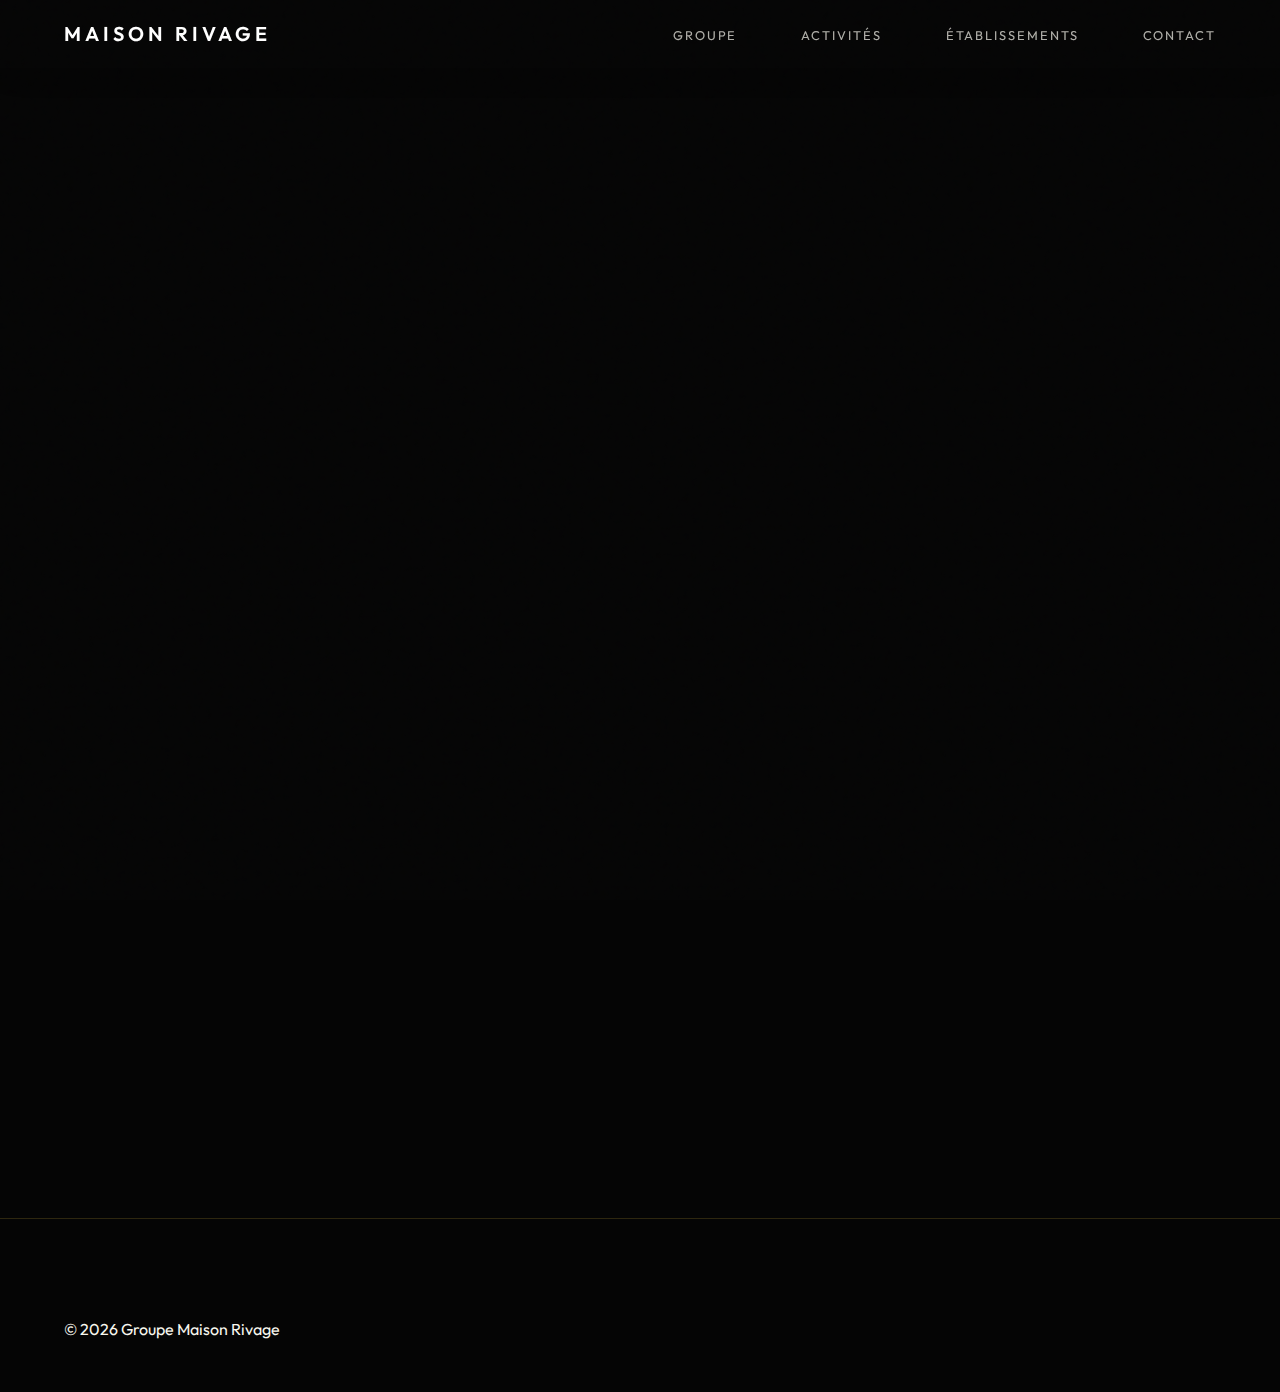
<file: burgers-de-colette.html>
<!DOCTYPE html>
<html lang="fr">

<head>
    <meta charset="UTF-8">
    <meta name="viewport" content="width=device-width, initial-scale=1.0">
    <title>Les Burgers de Colette - Groupe MAISON RIVAGE</title>
    <link rel="preconnect" href="https://fonts.googleapis.com">
    <link rel="preconnect" href="https://fonts.gstatic.com" crossorigin>
    <link
        href="https://fonts.googleapis.com/css2?family=Libre+Baskerville:ital,wght@0,400;0,700;1,400&family=Outfit:wght@300;400;600&display=swap"
        rel="stylesheet">
    <link rel="stylesheet" href="css/style.css">
    <style>
        .activity-content {
            padding: 100px 0;
        }

        .gallery {
            display: grid;
            grid-template-columns: repeat(auto-fit, minmax(300px, 1fr));
            gap: 2rem;
            margin-top: 3rem;
        }

        .gallery img {
            width: 100%;
            height: 300px;
            object-fit: cover;
            border-radius: 4px;
            border: 1px solid rgba(255, 255, 255, 0.1);
        }

        .hero-sub {
            height: 60vh;
            background-size: cover;
            background-position: center;
            display: flex;
            align-items: center;
            justify-content: center;
            position: relative;
        }

        .hero-sub::after {
            content: '';
            position: absolute;
            inset: 0;
            background: rgba(0, 0, 0, 0.5);
        }

        .hero-sub h1 {
            position: relative;
            z-index: 1;
            font-size: 4rem;
            color: var(--text-primary);
            text-align: center;
        }

        .back-link {
            margin-top: 2rem;
            display: inline-block;
            color: var(--accent);
            text-decoration: none;
            font-family: var(--font-heading);
            letter-spacing: 0.1em;
        }
    </style>
</head>

<body>
    <header id="main-header" class="scrolled">
        <div class="container header-container">
            <a href="index.html" class="logo"><span class="logo-text">MAISON RIVAGE</span></a>
            <nav class="main-nav">
                <ul>
                    <li><a href="index.html#hero">GROUPE</a></li>
                    <li><a href="index.html#activities">ACTIVITÉS</a></li>
                    <li><a href="index.html#etablissements">ÉTABLISSEMENTS</a></li>
                    <li><a href="index.html#contact">CONTACT</a></li>
                </ul>
            </nav>
        </div>
    </header>

    <main>
        <section class="hero-sub" style="background-image: url('assets/activities/burgers-de-colette/hero.jpg');">
            <h1>Les Burgers de Colette</h1>
        </section>

        <section class="activity-content container">
            <div class="text-center">
                <p style="max-width: 800px; margin: 0 auto; font-size: 1.2rem; line-height: 1.8;">
                    Découvrez les célèbres Burgers de Colette à Cherbourg. Une franchise authentique proposant des
                    burgers gourmets avec des produits frais et locaux.
                </p>

                <div class="gallery">
                    <img src="assets/activities/burgers-de-colette/gallery_1.jpg" alt="Colette Gallery 1">
                    <img src="assets/activities/burgers-de-colette/gallery_2.jpg" alt="Colette Gallery 2">
                </div>

                <a href="index.html#franchise" class="back-link">← Retour aux activités</a>
            </div>
        </section>
    </main>

    <footer class="main-footer">
        <div class="container text-center">
            <p>&copy; 2026 Groupe Maison Rivage</p>
        </div>
    </footer>
    <script src="js/main.js"></script>
</body>

</html>
</file>
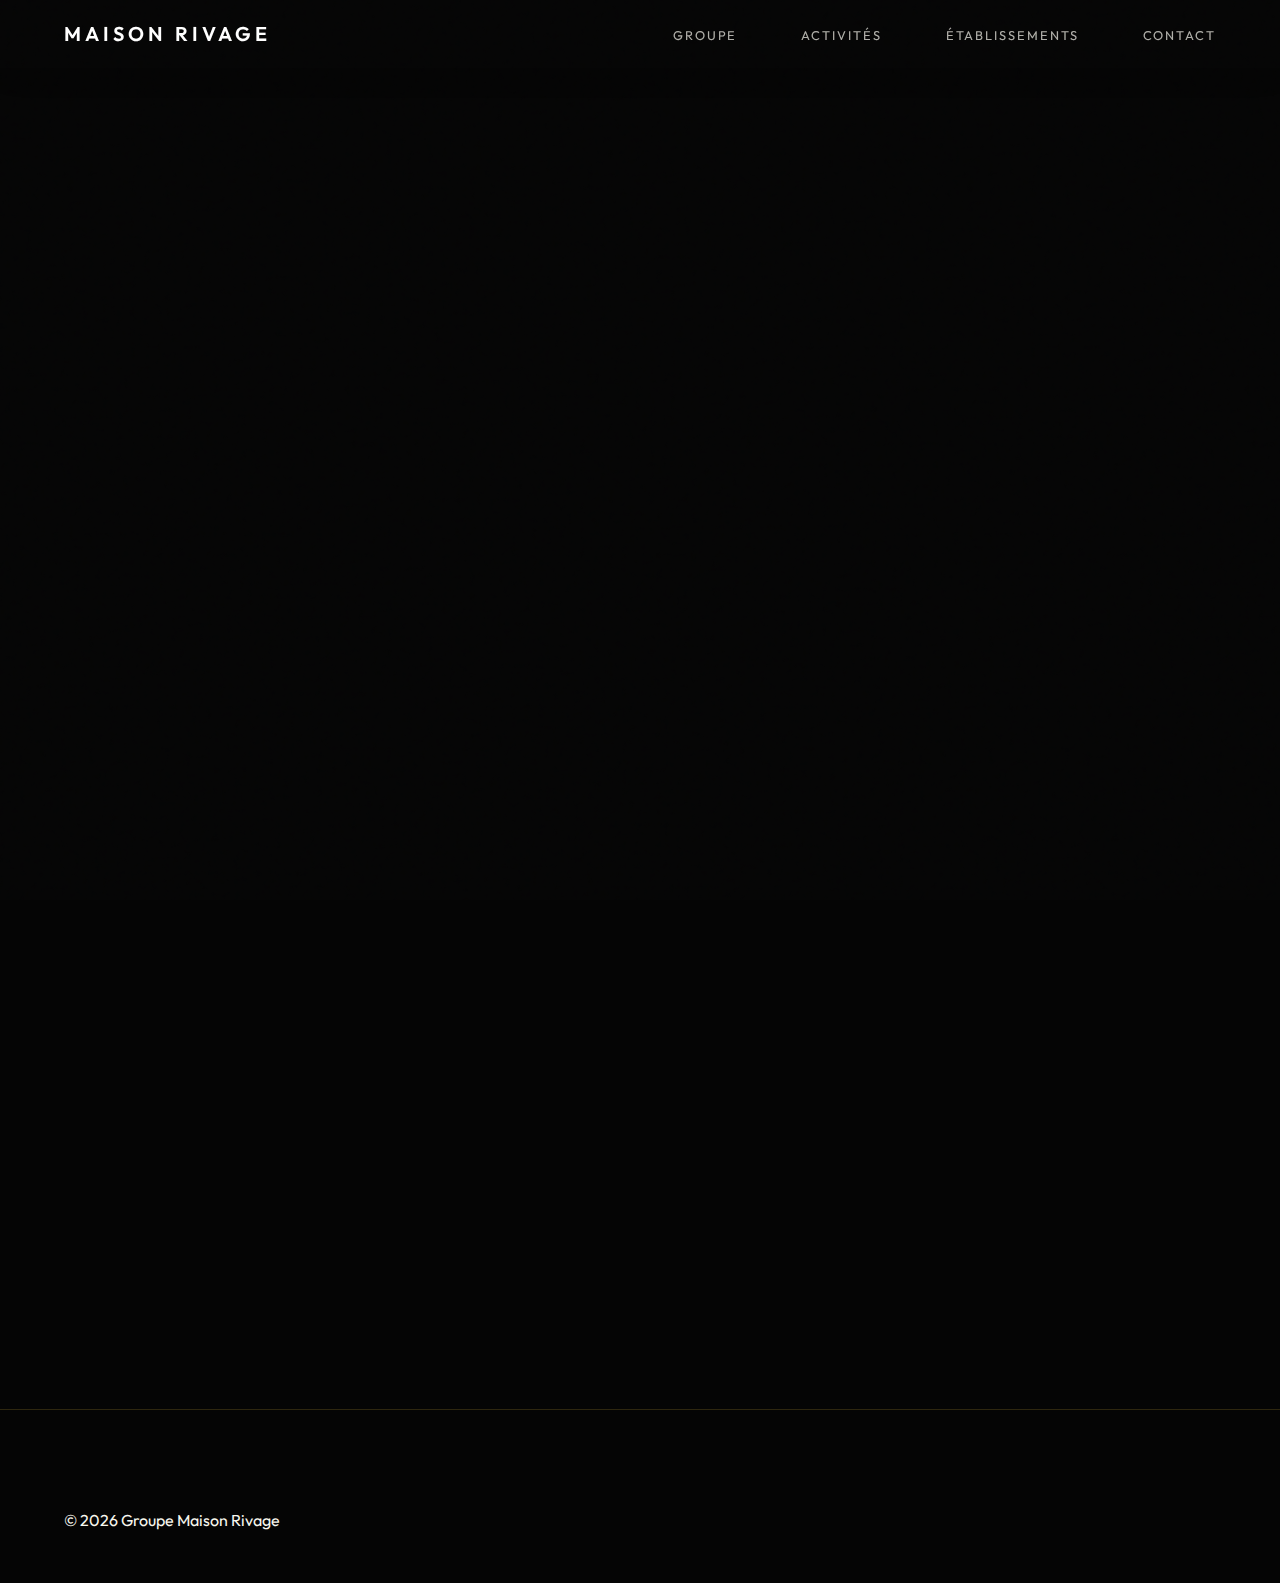
<file: le-cartel.html>
<!DOCTYPE html>
<html lang="fr">

<head>
    <meta charset="UTF-8">
    <meta name="viewport" content="width=device-width, initial-scale=1.0">
    <title>Le Cartel - Groupe MAISON RIVAGE</title>
    <link rel="preconnect" href="https://fonts.googleapis.com">
    <link rel="preconnect" href="https://fonts.gstatic.com" crossorigin>
    <link
        href="https://fonts.googleapis.com/css2?family=Libre+Baskerville:ital,wght@0,400;0,700;1,400&family=Outfit:wght@300;400;600&display=swap"
        rel="stylesheet">
    <link rel="stylesheet" href="css/style.css">
    <style>
        .activity-content {
            padding: 100px 0;
        }

        .gallery {
            display: grid;
            grid-template-columns: repeat(auto-fit, minmax(300px, 1fr));
            gap: 2rem;
            margin-top: 3rem;
        }

        .gallery img {
            width: 100%;
            height: 300px;
            object-fit: cover;
            border-radius: 4px;
            border: 1px solid rgba(255, 255, 255, 0.1);
        }

        .hero-sub {
            height: 60vh;
            background-size: cover;
            background-position: center;
            display: flex;
            align-items: center;
            justify-content: center;
            position: relative;
        }

        .hero-sub::after {
            content: '';
            position: absolute;
            inset: 0;
            background: rgba(0, 0, 0, 0.5);
        }

        .hero-sub h1 {
            position: relative;
            z-index: 1;
            font-size: 4rem;
            color: var(--text-primary);
            text-align: center;
        }

        .back-link {
            margin-top: 2rem;
            display: inline-block;
            color: var(--accent);
            text-decoration: none;
            font-family: var(--font-heading);
            letter-spacing: 0.1em;
        }

        .logo-display {
            margin-top: 2rem;
        }

        .logo-display img {
            max-width: 150px;
            opacity: 0.8;
        }
    </style>
</head>

<body>
    <header id="main-header" class="scrolled">
        <div class="container header-container">
            <a href="index.html" class="logo"><span class="logo-text">MAISON RIVAGE</span></a>
            <nav class="main-nav">
                <ul>
                    <li><a href="index.html#hero">GROUPE</a></li>
                    <li><a href="index.html#activities">ACTIVITÉS</a></li>
                    <li><a href="index.html#etablissements">ÉTABLISSEMENTS</a></li>
                    <li><a href="index.html#contact">CONTACT</a></li>
                </ul>
            </nav>
        </div>
    </header>

    <main>
        <section class="hero-sub" style="background-image: url('assets/activities/le-cartel/hero.jpg');">
            <h1>Le Cartel</h1>
        </section>

        <section class="activity-content container">
            <div class="text-center">
                <p style="max-width: 800px; margin: 0 auto; font-size: 1.2rem; line-height: 1.8;">
                    Le Cartel vous accueille pour une expérience culinaire unique. Restaurant et bar à cocktails
                    branché, c'est le lieu idéal pour partager un moment convivial.
                </p>

                <div class="logo-display">
                    <img src="assets/activities/le-cartel/logo.png" alt="Le Cartel Logo">
                </div>

                <div class="gallery">
                    <img src="assets/activities/le-cartel/gallery_1.jpg" alt="Le Cartel Gallery 1">
                </div>

                <a href="index.html#cartel" class="back-link">← Retour aux établissements</a>
            </div>
        </section>
    </main>

    <footer class="main-footer">
        <div class="container text-center">
            <p>&copy; 2026 Groupe Maison Rivage</p>
        </div>
    </footer>
    <script src="js/main.js"></script>
</body>

</html>
</file>
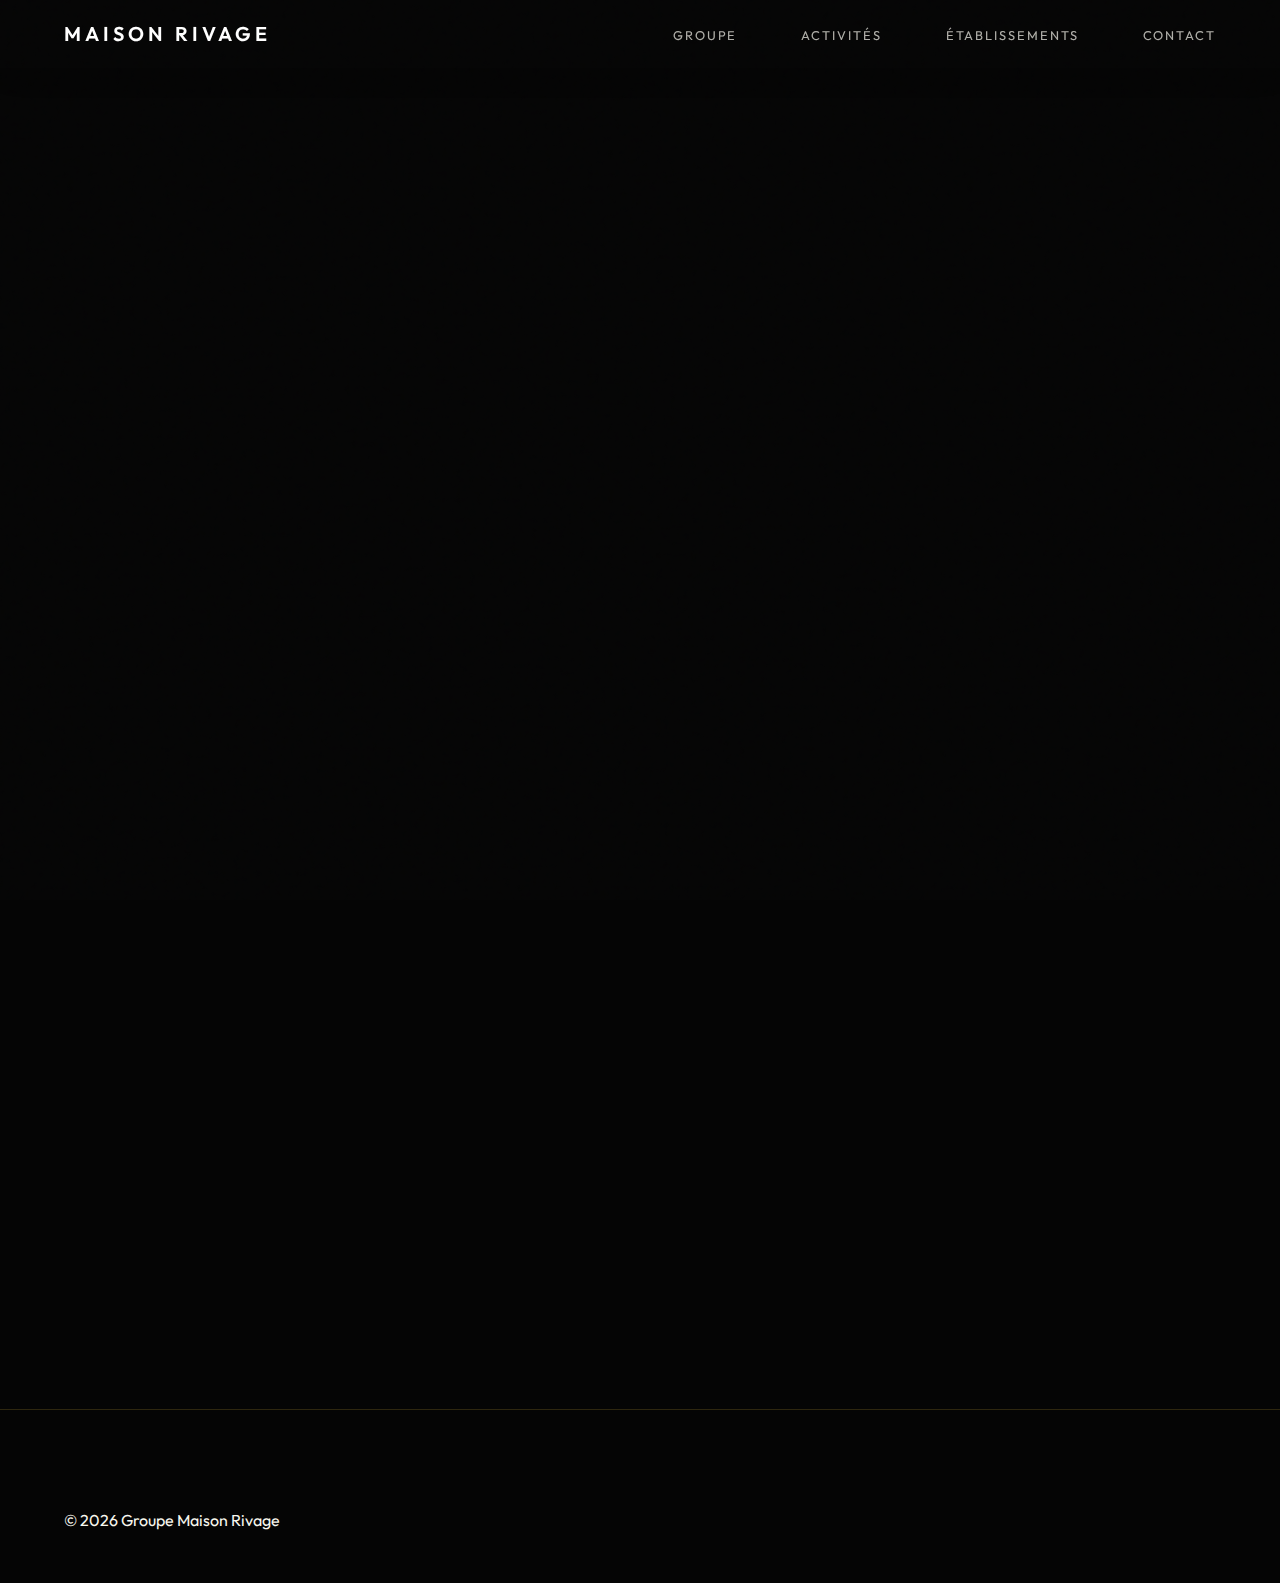
<file: le-vice-city.html>
<!DOCTYPE html>
<html lang="fr">

<head>
    <meta charset="UTF-8">
    <meta name="viewport" content="width=device-width, initial-scale=1.0">
    <title>Le Vice City - Groupe MAISON RIVAGE</title>
    <link rel="preconnect" href="https://fonts.googleapis.com">
    <link rel="preconnect" href="https://fonts.gstatic.com" crossorigin>
    <link
        href="https://fonts.googleapis.com/css2?family=Libre+Baskerville:ital,wght@0,400;0,700;1,400&family=Outfit:wght@300;400;600&display=swap"
        rel="stylesheet">
    <link rel="stylesheet" href="css/style.css">
    <style>
        .activity-content {
            padding: 100px 0;
        }

        .gallery {
            display: grid;
            grid-template-columns: repeat(auto-fit, minmax(300px, 1fr));
            gap: 2rem;
            margin-top: 3rem;
        }

        .gallery img {
            width: 100%;
            height: 300px;
            object-fit: cover;
            border-radius: 4px;
            border: 1px solid rgba(255, 255, 255, 0.1);
        }

        .hero-sub {
            height: 60vh;
            background-size: cover;
            background-position: center;
            display: flex;
            align-items: center;
            justify-content: center;
            position: relative;
        }

        .hero-sub::after {
            content: '';
            position: absolute;
            inset: 0;
            background: rgba(0, 0, 0, 0.5);
        }

        .hero-sub h1 {
            position: relative;
            z-index: 1;
            font-size: 4rem;
            color: var(--text-primary);
            text-align: center;
        }

        .back-link {
            margin-top: 2rem;
            display: inline-block;
            color: var(--accent);
            text-decoration: none;
            font-family: var(--font-heading);
            letter-spacing: 0.1em;
        }

        .logo-display {
            margin-top: 2rem;
        }

        .logo-display img {
            max-width: 150px;
            opacity: 0.8;
        }
    </style>
</head>

<body>
    <header id="main-header" class="scrolled">
        <div class="container header-container">
            <a href="index.html" class="logo"><span class="logo-text">MAISON RIVAGE</span></a>
            <nav class="main-nav">
                <ul>
                    <li><a href="index.html#hero">GROUPE</a></li>
                    <li><a href="index.html#activities">ACTIVITÉS</a></li>
                    <li><a href="index.html#etablissements">ÉTABLISSEMENTS</a></li>
                    <li><a href="index.html#contact">CONTACT</a></li>
                </ul>
            </nav>
        </div>
    </header>

    <main>
        <section class="hero-sub" style="background-image: url('assets/activities/le-vice-city/hero.jpg');">
            <h1>Le Vice City</h1>
        </section>

        <section class="activity-content container">
            <div class="text-center">
                <p style="max-width: 800px; margin: 0 auto; font-size: 1.2rem; line-height: 1.8;">
                    Le Vice City, votre destination bar, restaurant et club à Cherbourg. Une ambiance dynamique et
                    festive pour tous vos moments de détente.
                </p>

                <div class="logo-display">
                    <img src="assets/activities/le-vice-city/logo.png" alt="Le Vice City Logo">
                </div>

                <div class="gallery">
                    <img src="assets/activities/le-vice-city/gallery_1.jpg" alt="Le Vice City Gallery 1">
                </div>

                <a href="index.html#vicecity" class="back-link">← Retour aux établissements</a>
            </div>
        </section>
    </main>

    <footer class="main-footer">
        <div class="container text-center">
            <p>&copy; 2026 Groupe Maison Rivage</p>
        </div>
    </footer>
    <script src="js/main.js"></script>
</body>

</html>
</file>
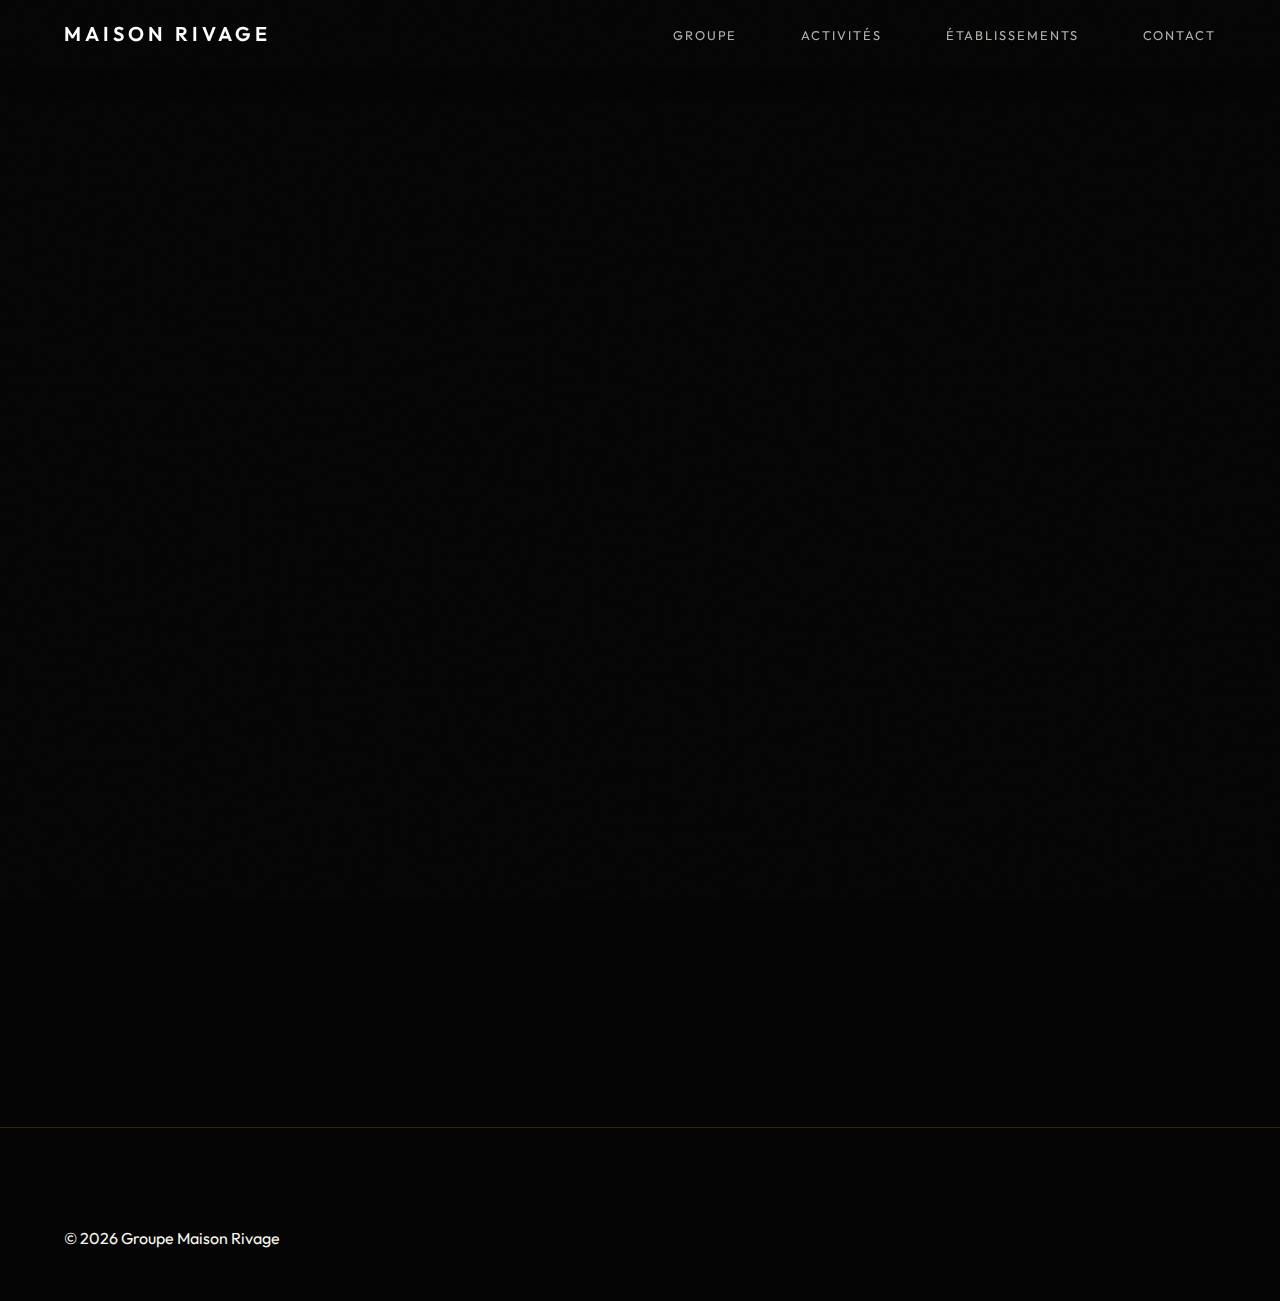
<file: madame.html>
<!DOCTYPE html>
<html lang="fr">

<head>
    <meta charset="UTF-8">
    <meta name="viewport" content="width=device-width, initial-scale=1.0">
    <title>Madame - Groupe MAISON RIVAGE</title>
    <link rel="preconnect" href="https://fonts.googleapis.com">
    <link rel="preconnect" href="https://fonts.gstatic.com" crossorigin>
    <link
        href="https://fonts.googleapis.com/css2?family=Libre+Baskerville:ital,wght@0,400;0,700;1,400&family=Outfit:wght@300;400;600&display=swap"
        rel="stylesheet">
    <link rel="stylesheet" href="css/style.css">
    <style>
        .activity-content {
            padding: 100px 0;
        }

        .hero-sub {
            height: 60vh;
            background-size: cover;
            background-position: center;
            display: flex;
            align-items: center;
            justify-content: center;
            position: relative;
        }

        .hero-sub::after {
            content: '';
            position: absolute;
            inset: 0;
            background: rgba(0, 0, 0, 0.5);
        }

        .hero-sub h1 {
            position: relative;
            z-index: 1;
            font-size: 4rem;
            color: var(--text-primary);
            text-align: center;
        }

        .back-link {
            margin-top: 2rem;
            display: inline-block;
            color: var(--accent);
            text-decoration: none;
            font-family: var(--font-heading);
            letter-spacing: 0.1em;
        }

        .logo-display {
            margin-top: 3rem;
            opacity: 0.8;
        }

        .logo-display img {
            max-width: 200px;
        }
    </style>
</head>

<body>
    <header id="main-header" class="scrolled">
        <div class="container header-container">
            <a href="index.html" class="logo"><span class="logo-text">MAISON RIVAGE</span></a>
            <nav class="main-nav">
                <ul>
                    <li><a href="index.html#hero">GROUPE</a></li>
                    <li><a href="index.html#activities">ACTIVITÉS</a></li>
                    <li><a href="index.html#etablissements">ÉTABLISSEMENTS</a></li>
                    <li><a href="index.html#contact">CONTACT</a></li>
                </ul>
            </nav>
        </div>
    </header>

    <main>
        <section class="hero-sub" style="background-image: url('assets/activities/madame/hero.png');">
            <h1>Madame</h1>
        </section>

        <section class="activity-content container">
            <div class="text-center">
                <p style="max-width: 800px; margin: 0 auto; font-size: 1.2rem; line-height: 1.8;">
                    Madame est le navire-amiral de la Maison Rivage. Un restaurant gastronomique d'exception au cœur de
                    Cherbourg, où l'art de recevoir rencontre l'excellence culinaire.
                </p>

                <div class="logo-display">
                    <img src="assets/activities/madame/logo.png" alt="Madame Logo">
                </div>

                <a href="index.html#hospitality" class="back-link">← Retour aux activités</a>
            </div>
        </section>
    </main>

    <footer class="main-footer">
        <div class="container text-center">
            <p>&copy; 2026 Groupe Maison Rivage</p>
        </div>
    </footer>
    <script src="js/main.js"></script>
</body>

</html>
</file>
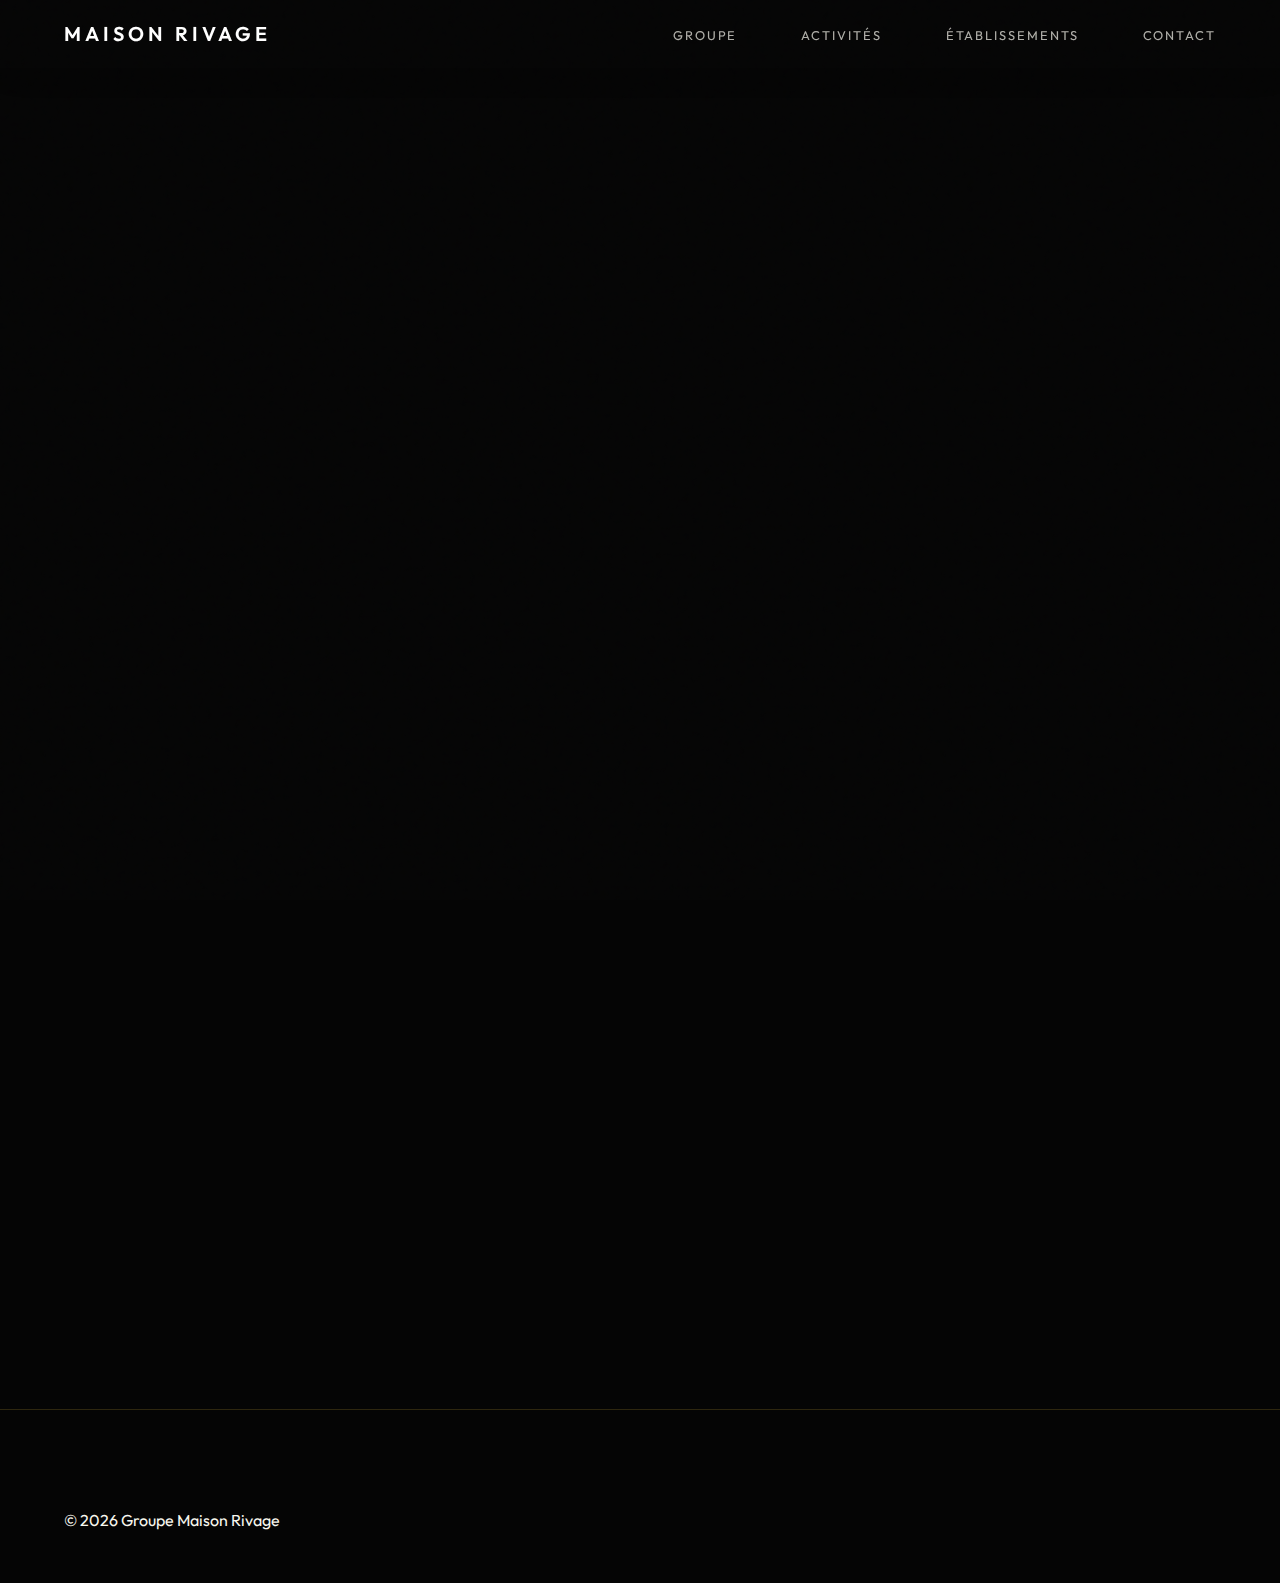
<file: mirage.html>
<!DOCTYPE html>
<html lang="fr">

<head>
    <meta charset="UTF-8">
    <meta name="viewport" content="width=device-width, initial-scale=1.0">
    <title>Mirage - Groupe MAISON RIVAGE</title>
    <link rel="preconnect" href="https://fonts.googleapis.com">
    <link rel="preconnect" href="https://fonts.gstatic.com" crossorigin>
    <link
        href="https://fonts.googleapis.com/css2?family=Libre+Baskerville:ital,wght@0,400;0,700;1,400&family=Outfit:wght@300;400;600&display=swap"
        rel="stylesheet">
    <link rel="stylesheet" href="css/style.css">
    <style>
        .activity-content {
            padding: 100px 0;
        }

        .gallery {
            display: grid;
            grid-template-columns: repeat(auto-fit, minmax(300px, 1fr));
            gap: 2rem;
            margin-top: 3rem;
        }

        .gallery img {
            width: 100%;
            height: 300px;
            object-fit: cover;
            border-radius: 4px;
            border: 1px solid rgba(255, 255, 255, 0.1);
        }

        .hero-sub {
            height: 60vh;
            background-size: cover;
            background-position: center;
            display: flex;
            align-items: center;
            justify-content: center;
            position: relative;
        }

        .hero-sub::after {
            content: '';
            position: absolute;
            inset: 0;
            background: rgba(0, 0, 0, 0.5);
        }

        .hero-sub h1 {
            position: relative;
            z-index: 1;
            font-size: 4rem;
            color: var(--text-primary);
            text-align: center;
        }

        .back-link {
            margin-top: 2rem;
            display: inline-block;
            color: var(--accent);
            text-decoration: none;
            font-family: var(--font-heading);
            letter-spacing: 0.1em;
        }

        .logo-display {
            margin-top: 2rem;
        }

        .logo-display img {
            max-width: 150px;
            opacity: 0.8;
        }
    </style>
</head>

<body>
    <header id="main-header" class="scrolled">
        <div class="container header-container">
            <a href="index.html" class="logo"><span class="logo-text">MAISON RIVAGE</span></a>
            <nav class="main-nav">
                <ul>
                    <li><a href="index.html#hero">GROUPE</a></li>
                    <li><a href="index.html#activities">ACTIVITÉS</a></li>
                    <li><a href="index.html#etablissements">ÉTABLISSEMENTS</a></li>
                    <li><a href="index.html#contact">CONTACT</a></li>
                </ul>
            </nav>
        </div>
    </header>

    <main>
        <section class="hero-sub" style="background-image: url('assets/activities/mirage/hero.jpg');">
            <h1>Mirage</h1>
        </section>

        <section class="activity-content container">
            <div class="text-center">
                <p style="max-width: 800px; margin: 0 auto; font-size: 1.2rem; line-height: 1.8;">
                    Mirage, l'adresse incontournable de la vie nocturne à Cherbourg. Un environnement lounge et club
                    élégant pour vos soirées d'exception.
                </p>

                <div class="logo-display">
                    <img src="assets/activities/mirage/logo.png" alt="Mirage Logo">
                </div>

                <div class="gallery">
                    <img src="assets/activities/mirage/gallery_1.jpg" alt="Mirage Gallery 1">
                </div>

                <a href="index.html#mirage" class="back-link">← Retour aux établissements</a>
            </div>
        </section>
    </main>

    <footer class="main-footer">
        <div class="container text-center">
            <p>&copy; 2026 Groupe Maison Rivage</p>
        </div>
    </footer>
    <script src="js/main.js"></script>
</body>

</html>
</file>
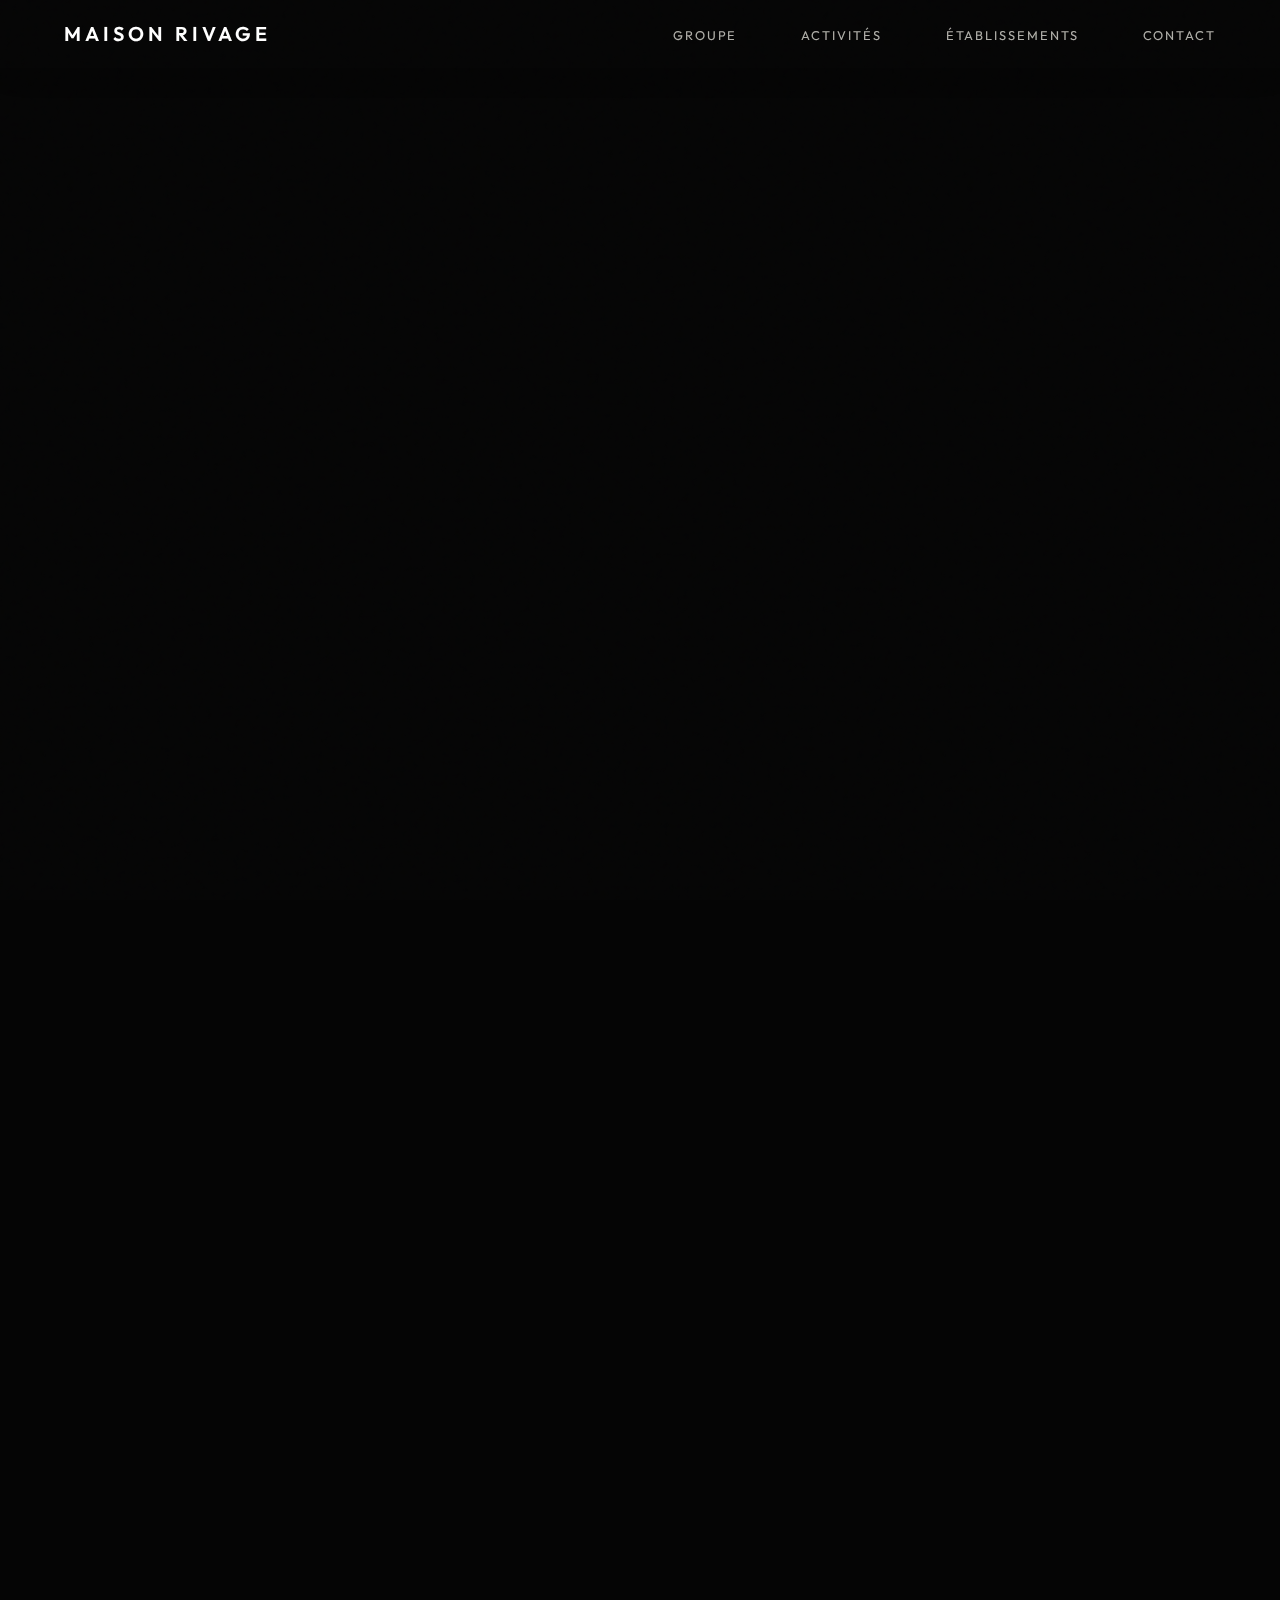
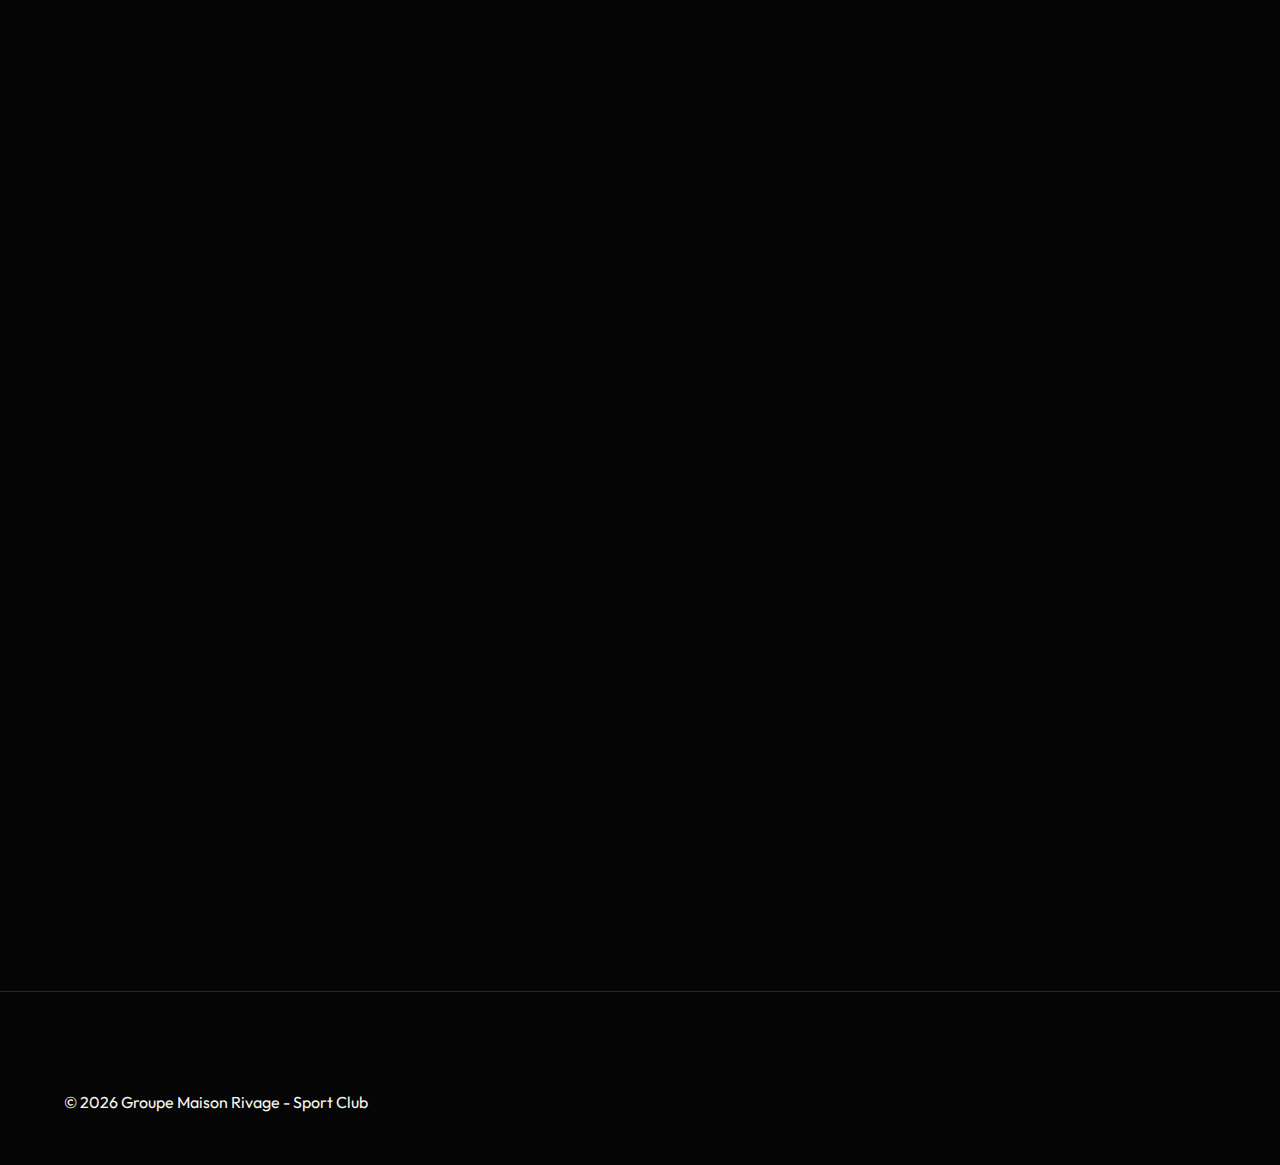
<file: sport-club.html>
<!DOCTYPE html>
<html lang="fr">

<head>
    <meta charset="UTF-8">
    <meta name="viewport" content="width=device-width, initial-scale=1.0">
    <title>Rivage Sport Club - Performance & Esprit d'Équipe</title>
    <link rel="preconnect" href="https://fonts.googleapis.com">
    <link rel="preconnect" href="https://fonts.gstatic.com" crossorigin>
    <link
        href="https://fonts.googleapis.com/css2?family=Libre+Baskerville:ital,wght@0,400;0,700;1,400&family=Outfit:wght@300;400;600&display=swap"
        rel="stylesheet">
    <link rel="stylesheet" href="css/style.css">
    <style>
        :root {
            --sport-gold: #D4AF37;
        }

        .hero-sport {
            padding: 140px 0 80px;
            background: #0a0a0a;
            text-align: center;
            border-bottom: 1px solid rgba(212, 175, 55, 0.2);
        }

        .hero-sport img.main-logo {
            max-width: 450px;
            width: 85%;
            margin-bottom: 30px;
        }

        .hero-sport p {
            color: var(--sport-gold);
            font-family: var(--font-heading);
            font-size: 1.2rem;
            letter-spacing: 0.2em;
            text-transform: uppercase;
        }

        .section-running {
            padding: 100px 0;
            background: #fff;
            color: #1a1a1a;
        }

        .running-grid {
            display: grid;
            grid-template-columns: 1fr 1fr;
            gap: 60px;
            align-items: center;
        }

        .running-image {
            height: 500px;
            border-radius: 4px;
            overflow: hidden;
        }

        .running-image img {
            width: 100%;
            height: 100%;
            object-fit: cover;
        }

        .section-sponsoring {
            padding: 100px 0;
            background: #111;
            color: #fff;
            text-align: center;
        }

        .sponsoring-intro {
            max-width: 800px;
            margin: 0 auto 60px;
        }

        .sponsoring-intro img {
            max-width: 120px;
            margin-bottom: 30px;
        }

        .disciplines-grid {
            display: grid;
            grid-template-columns: repeat(3, 1fr);
            gap: 30px;
            margin-top: 50px;
        }

        .discipline-card {
            position: relative;
            height: 350px;
            border-radius: 4px;
            overflow: hidden;
            border: 1px solid rgba(212, 175, 55, 0.3);
        }

        .discipline-card img {
            width: 100%;
            height: 100%;
            object-fit: cover;
            opacity: 0.5;
            transition: 0.5s;
        }

        .discipline-card:hover img {
            opacity: 0.8;
            transform: scale(1.05);
        }

        .discipline-overlay {
            position: absolute;
            inset: 0;
            display: flex;
            flex-direction: column;
            justify-content: flex-end;
            padding: 30px;
            background: linear-gradient(to top, rgba(0, 0, 0, 0.8), transparent);
        }

        .discipline-overlay h4 {
            color: var(--sport-gold);
            font-size: 1.5rem;
        }

        .extra-disciplines {
            padding: 60px 0;
            background: #000;
            text-align: center;
            border-top: 1px solid #222;
        }

        .extra-disciplines p {
            color: #888;
            letter-spacing: 0.1em;
            font-size: 0.9rem;
        }

        .back-nav {
            padding: 60px 0;
            text-align: center;
            background: #000;
        }

        .back-nav a {
            color: var(--sport-gold);
            text-decoration: none;
            font-weight: 600;
            letter-spacing: 2px;
            font-size: 0.9rem;
        }

        @media (max-width: 768px) {

            .running-grid,
            .disciplines-grid {
                grid-template-columns: 1fr;
            }

            .running-image {
                height: 300px;
            }
        }
    </style>
</head>

<body>
    <header id="main-header" class="scrolled">
        <div class="container header-container">
            <a href="index.html" class="logo"><span class="logo-text">MAISON RIVAGE</span></a>
            <nav class="main-nav">
                <ul>
                    <li><a href="index.html#hero">GROUPE</a></li>
                    <li><a href="index.html#activities">ACTIVITÉS</a></li>
                    <li><a href="index.html#etablissements">ÉTABLISSEMENTS</a></li>
                    <li><a href="index.html#contact">CONTACT</a></li>
                </ul>
            </nav>
        </div>
    </header>

    <main>
        <section class="hero-sport">
            <div class="container">
                <img src="assets/activities/sport-club/identity/h_white_color.png" alt="Rivage Sport Club"
                    class="main-logo fade-in">
                <p class="fade-in delay-1">Performance • Cohésion • Engagement local</p>
            </div>
        </section>

        <section class="section-running container">
            <div class="running-grid">
                <div class="fade-in">
                    <img src="assets/activities/sport-club/identity/v_black_color.png" alt="Club Signature"
                        style="max-width: 150px; margin-bottom: 30px;">
                    <h2 style="font-size: 2.5rem; margin-bottom: 20px;">Notre Club de Running</h2>
                    <p style="font-size: 1.2rem; line-height: 1.8; color: #444;">
                        Plus qu'un simple groupe de coureurs, le Rivage Sport Club est une communauté dédiée à la
                        performance et au bien-être.
                        Nous organisons des sessions régulières sur le littoral de Cherbourg, alliant l'effort au cadre
                        exceptionnel du Cotentin.
                    </p>
                </div>
                <div class="running-image fade-in delay-1">
                    <img src="assets/activities/sport-club/hero_running.png" alt="Running sessions Cherbourg">
                </div>
            </div>
        </section>

        <section class="section-sponsoring">
            <div class="container">
                <div class="sponsoring-intro">
                    <img src="assets/activities/sport-club/identity/v_white_color.png" alt="Sport Club Seal">
                    <h2>Sponsoring & Soutien</h2>
                    <p style="color: var(--sport-gold); margin-top: 10px;">Nous accompagnons les talents et les clubs
                        qui font vibrer notre région.</p>
                </div>

                <div class="disciplines-grid">
                    <div class="discipline-card fade-in">
                        <img src="assets/activities/sport-club/kite_surf.png" alt="Kite Surf">
                        <div class="discipline-overlay">
                            <h4>Kite Surf</h4>
                        </div>
                    </div>
                    <div class="discipline-card fade-in delay-1">
                        <img src="assets/activities/sport-club/water_polo.png" alt="Water Polo">
                        <div class="discipline-overlay">
                            <h4>Water Polo</h4>
                        </div>
                    </div>
                    <div class="discipline-card fade-in delay-2">
                        <div
                            style="background: #222; height: 100%; display: flex; align-items: center; justify-content: center;">
                            <img src="assets/activities/sport-club/identity/h_white.png" alt="Moto"
                                style="max-width: 200px; opacity: 0.3;">
                        </div>
                        <div class="discipline-overlay">
                            <h4>Sports Mécaniques</h4>
                        </div>
                    </div>
                </div>
            </div>
        </section>

        <section class="extra-disciplines">
            <div class="container">
                <p>HANDBALL • MOTO • ATHLÉTISME • SOUTIEN AUX ÉVÉNEMENTS LOCAUX</p>
            </div>
        </section>

        <section class="back-nav">
            <a href="index.html#sportsclub">← RETOUR VERS MAISON RIVAGE</a>
        </section>
    </main>

    <footer class="main-footer">
        <div class="container text-center">
            <p>&copy; 2026 Groupe Maison Rivage - Sport Club</p>
        </div>
    </footer>
    <script src="js/main.js"></script>
</body>

</html>
</file>
<file: css/style.css>
:root {
    --bg-primary: #050505;
    /* Deepest luxury black */
    --bg-secondary: #111111;
    /* Soft rich black */
    --text-primary: #F8F7EE;
    --text-secondary: rgba(248, 247, 238, 0.7);
    --accent: #D4AF37;
    /* Gold accent for luxury feel, replacing purple */

    --white: #ffffff;

    --font-heading: 'Outfit', sans-serif;
    /* Geometric, Futura-like */
    --font-body: 'Outfit', sans-serif;
    /* Clean, modern luxury */

    --transition: all 0.6s cubic-bezier(0.16, 1, 0.3, 1);
    /* Slower, smoother luxury feel */
}

/* Smooth Scroll Navigation */
html {
    scroll-behavior: smooth;
}

@media (prefers-reduced-motion: reduce) {
    html {
        scroll-behavior: auto;
    }
}

/* Global Texture Overlay */
body::before {
    content: "";
    position: fixed;
    top: 0;
    left: 0;
    width: 100%;
    /* Changed from 100vw to avoid scrollbar width issues */
    height: 100%;
    /* Changed from 100vh for consistency */
    background-image: url("data:image/svg+xml,%3Csvg viewBox='0 0 200 200' xmlns='http://www.w3.org/2000/svg'%3E%3Cfilter id='noiseFilter'%3E%3CfeTurbulence type='fractalNoise' baseFrequency='0.65' numOctaves='3' stitchTiles='stitch'/%3E%3C/filter%3E%3Crect width='100%25' height='100%25' filter='url(%23noiseFilter)' opacity='0.05'/%3E%3C/svg%3E");
    pointer-events: none;
    z-index: 9999;
    mix-blend-mode: overlay;
}

* {
    margin: 0;
    padding: 0;
    box-sizing: border-box;
    font-style: normal !important;
    /* STRICTLY NO ITALICS REQUESTED */
}

body {
    background-color: var(--bg-primary);
    color: var(--text-primary);
    font-family: var(--font-body);
    line-height: 1.8;
    /* Increased for editorial feel */
    overflow-x: hidden;
    width: 100%;
    position: relative;
    -webkit-font-smoothing: antialiased;
}

h1,
h2,
h3,
h4,
.logo-text,
.main-nav a {
    font-family: var(--font-heading);
    text-transform: uppercase;
    letter-spacing: 0.15em;
    /* Wider tracking for luxury */
}

a {
    text-decoration: none;
    color: inherit;
    transition: var(--transition);
}

ul {
    list-style: none;
}

.container {
    max-width: 1600px;
    /* Wider container */
    margin: 0 auto;
    padding: 0 4rem;
}

/* Header */
#main-header {
    position: fixed;
    top: 0;
    left: 0;
    width: 100%;
    z-index: 1000;
    padding: 2rem 0;
    transition: padding 0.4s ease, background-color 0.4s ease;
}

#main-header.scrolled {
    background-color: rgba(5, 5, 5, 0.9);
    backdrop-filter: blur(12px);
    padding: 1rem 0;
    box-shadow: 0 4px 30px rgba(0, 0, 0, 0.1);
}

.header-container {
    display: flex;
    justify-content: space-between;
    align-items: center;
}

.logo-text {
    font-size: 1.25rem;
    font-weight: 600;
    color: var(--white);
    letter-spacing: 0.2em;
    /* Extra wide */
}

.main-nav ul {
    display: flex;
    gap: 4rem;
}

.main-nav a {
    font-size: 0.8rem;
    font-weight: 400;
    color: var(--text-secondary);
    position: relative;
    padding-bottom: 5px;
}

.main-nav a::after {
    content: '';
    position: absolute;
    bottom: 0;
    left: 0;
    width: 0;
    height: 1px;
    background-color: var(--white);
    transition: var(--transition);
}

.main-nav a:hover {
    color: var(--white);
}

.main-nav a:hover::after {
    width: 100%;
}

.mobile-menu-toggle {
    display: none;
    background: none;
    border: none;
    cursor: pointer;
    flex-direction: column;
    gap: 6px;
}

.mobile-menu-toggle span {
    display: block;
    width: 30px;
    height: 1px;
    /* Thinner lines */
    background-color: var(--white);
    transition: var(--transition);
}

/* Hero Section (Carousel) */
.hero-section {
    height: 100vh;
    position: relative;
    display: flex;
    align-items: center;
    justify-content: center;
    text-align: center;
    overflow: hidden;
}

.hero-carousel,
.hero-overlay {
    position: absolute;
    top: 0;
    left: 0;
    width: 100%;
    height: 100%;
    z-index: 0;
}

.slide {
    position: absolute;
    top: 0;
    left: 0;
    width: 100%;
    height: 100%;
    background-size: cover;
    background-position: center;
    opacity: 0;
    transition: opacity 1.5s ease-in-out, transform 8s ease-out;
    /* Zoom effect */
    transform: scale(1.1);
}

.slide.active {
    opacity: 1;
    transform: scale(1);
}

.hero-overlay {
    background: linear-gradient(180deg, rgba(0, 0, 0, 0.3) 0%, rgba(0, 0, 0, 0.6) 100%);
    z-index: 1;
}

.hero-content {
    position: relative;
    z-index: 2;
    max-width: 800px;
    padding: 0 20px;
}

/* Google Fonts Import for Logo */
/* Official SVG Logo Styles */
.hero-logo-container {
    margin-bottom: 2rem;
    display: flex;
    justify-content: center;
}

.official-logo-svg {
    max-width: 500px;
    /* Optimal size for hero */
    width: 100%;
    height: auto;
    filter: drop-shadow(0 4px 6px rgba(0, 0, 0, 0.3));
    /* Depth */
}

/* Logo Styles */
.hero-logo-container {
    margin-bottom: 2rem;
}

.hero-logo {
    max-width: 400px;
    /* Adjust based on preference */
    width: 100%;
    height: auto;
    filter: drop-shadow(0 4px 6px rgba(0, 0, 0, 0.3));
    /* Adds depth */
}

.hero-subtitle {
    font-size: 1.2rem;
    font-family: var(--font-heading);
    /* Ensure luxury font */
    text-transform: uppercase;
    letter-spacing: 0.3em;
    margin-bottom: 3rem;
    animation-delay: 0.2s;
}

.hero-content h1 {
    font-size: 6rem;
    /* Larger */
    font-weight: 300;
    margin-bottom: 1.5rem;
    line-height: 1;
    letter-spacing: -0.02em;
    /* Tighter for large serif-like display */
    font-family: var(--font-body);
    /* Switch to serif for 'Art de Recevoir' elegance */
    font-style: normal;
}

.hero-content p {
    font-size: 1.1rem;
    text-transform: uppercase;
    font-family: var(--font-heading);
    letter-spacing: 0.3em;
    margin-bottom: 4rem;
    color: var(--text-secondary);
}

.stats {
    display: flex;
    justify-content: center;
    gap: 5rem;
    margin-bottom: 4rem;
}

.stat-item {
    display: flex;
    flex-direction: column;
}

.stat-item .number {
    font-family: var(--font-heading);
    font-size: 3rem;
    font-weight: 300;
    color: var(--white);
}

.stat-item .label {
    font-size: 0.75rem;
    text-transform: uppercase;
    letter-spacing: 0.2em;
    opacity: 0.8;
}

/* Carousel Controls */
.carousel-controls {
    position: absolute;
    bottom: 3rem;
    left: 50%;
    transform: translateX(-50%);
    z-index: 10;
    display: flex;
    align-items: center;
    gap: 2rem;
}

.control {
    background: none;
    border: none;
    color: var(--white);
    font-size: 1.5rem;
    cursor: pointer;
    opacity: 0.5;
    transition: opacity 0.3s;
}

.control:hover {
    opacity: 1;
}

.indicators {
    display: flex;
    gap: 1rem;
}

.dot {
    width: 6px;
    height: 6px;
    background-color: var(--white);
    border-radius: 50%;
    opacity: 0.3;
    cursor: pointer;
    transition: all 0.3s;
}

.dot.active {
    opacity: 1;
    transform: scale(1.5);
}

/* Luxury Buttons */
.btn {
    display: inline-block;
    padding: 1.2rem 3rem;
    border-radius: 2px;
    /* Less rounded, more editorial */
    font-family: var(--font-heading);
    font-size: 0.8rem;
    text-transform: uppercase;
    letter-spacing: 0.2em;
    cursor: pointer;
    transition: var(--transition);
    position: relative;
    overflow: hidden;
}

.btn-primary {
    background-color: transparent;
    color: var(--white);
    border: 1px solid rgba(255, 255, 255, 0.3);
}

.btn-primary:hover {
    border-color: var(--white);
    background-color: rgba(255, 255, 255, 0.05);
}

.btn-outline {
    border: 1px solid rgba(255, 255, 255, 0.3);
    color: var(--white);
}

/* Activities - Editorial Style */
.activities-section {
    display: grid;
    grid-template-columns: 1fr 1fr;
    min-height: 100vh;
    gap: 20px;
    /* Physical space between cards */
    padding: 20px;
    /* Optional: if they want space around the edges too, or just delete if not */
    background-color: var(--bg-primary);
    /* Ensure background shows through the gap */
}

.activity-card {
    position: relative;
    display: flex;
    align-items: center;
    justify-content: center;
    padding: 6rem;
    background-color: var(--bg-secondary);
    background-size: cover;
    background-position: center;
    background-repeat: no-repeat;
    overflow: hidden;
    transition: flex 1s ease;
    /* No border - clean edges */
}

/* Editorial Hover Effect: One expands, other shrinks */
.activities-section:hover .activity-card {
    opacity: 0.5;
}

.activities-section .activity-card:hover {
    opacity: 1;
    background-color: #1a1a1a;
}

.activity-card.hospitality {
    /* Fallback color only - do NOT use 'background:' as it overrides background-image */
    background-color: #0a0a0a;
}

.activity-card.franchise {
    /* Fallback color only - do NOT use 'background:' as it overrides background-image */
    background-color: #111111;
}

/* Smooth fade overlay on all edges */
.activity-card .overlay {
    position: absolute;
    top: 0;
    left: 0;
    width: 100%;
    height: 100%;
    z-index: 5;
    pointer-events: none;
    background:
        /* Top fade - more gradual */
        linear-gradient(to bottom, rgba(5, 5, 5, 1) 0%, rgba(5, 5, 5, 0.5) 20%, transparent 50%),
        /* Bottom fade - more gradual */
        linear-gradient(to top, rgba(5, 5, 5, 1) 0%, rgba(5, 5, 5, 0.5) 20%, transparent 50%),
        /* Left fade - more gradual */
        linear-gradient(to right, rgba(5, 5, 5, 1) 0%, rgba(5, 5, 5, 0.5) 20%, transparent 50%),
        /* Right fade - more gradual */
        linear-gradient(to left, rgba(5, 5, 5, 1) 0%, rgba(5, 5, 5, 0.5) 20%, transparent 50%);
}

.activity-card .content {
    max-width: 500px;
    text-align: center;
    z-index: 10;
}

.activity-card h2 {
    font-size: 3rem;
    margin-bottom: 1.5rem;
    font-family: var(--font-body);
    font-style: normal;
}

.activity-card p {
    margin-bottom: 3rem;
    font-size: 1.1rem;
    letter-spacing: 0.05em;
    opacity: 0.8;
}

/* News Section - Minimal Grid */
.news-section {
    padding: 10rem 4rem;
    /* More vertical space */
}

.section-header {
    display: flex;
    justify-content: space-between;
    align-items: flex-end;
    margin-bottom: 6rem;
    border-bottom: 1px solid rgba(255, 255, 255, 0.1);
    padding-bottom: 2rem;
}

.section-header h2 {
    font-size: 4rem;
    font-weight: 300;
}

.news-grid {
    display: grid;
    grid-template-columns: repeat(3, 1fr);
    gap: 4rem;
    /* More breathing room */
}

.news-item {
    background: transparent;
    /* Remove card bg */
    border-radius: 0;
    transition: var(--transition);
}

.news-item:hover {
    transform: translateY(-20px);
}

.news-image {
    height: 350px;
    /* Taller */
    background-color: #1a1a1a;
    background-size: cover;
    background-position: center;
    margin-bottom: 2rem;
    opacity: 0.8;
    transition: opacity 0.4s;
}

.news-item:hover .news-image {
    opacity: 1;
}

.news-content {
    padding: 0;
    /* Remove padding */
}

.news-content .date {
    font-size: 0.75rem;
    letter-spacing: 0.2em;
    color: var(--text-secondary);
    margin-bottom: 1rem;
}

.news-content h3 {
    font-size: 1.75rem;
    margin-bottom: 2rem;
    font-weight: 400;
    line-height: 1.4;
    font-family: var(--font-body);
}

.read-more {
    font-family: var(--font-heading);
    font-size: 0.75rem;
    text-transform: uppercase;
    letter-spacing: 0.2em;
    border-bottom: 1px solid rgba(255, 255, 255, 0.3);
    padding-bottom: 3px;
}

/* Engagements */
.engagements-section {
    padding: 10rem 0;
    text-align: center;
    border-top: 1px solid rgba(255, 255, 255, 0.05);
}

.engagements-section h2 {
    font-size: 4rem;
    font-family: var(--font-body);
    font-style: normal;
    margin-bottom: 2rem;
}

/* Footer */
.main-footer {
    padding: 6rem 0 2rem;
    border-top: 1px solid rgba(255, 255, 255, 0.1);
    background-color: #000000;
}

.footer-grid {
    display: grid;
    grid-template-columns: repeat(3, 1fr);
    gap: 4rem;
    margin-bottom: 4rem;
}

.footer-col h4 {
    font-family: var(--font-heading);
    font-size: 0.85rem;
    text-transform: uppercase;
    letter-spacing: 0.15em;
    margin-bottom: 1.5rem;
    color: var(--white);
}

.footer-col p,
.footer-col ul li,
.footer-col a {
    font-family: var(--font-body);
    font-size: 0.9rem;
    color: var(--text-secondary);
    line-height: 2;
}

.footer-col a:hover {
    color: var(--white);
}

.social-links {
    display: flex;
    justify-content: flex-start;
}

.social-links a {
    display: flex;
    align-items: center;
    justify-content: center;
    width: 50px;
    height: 50px;
    border-radius: 50%;
    border: 1px solid rgba(255, 255, 255, 0.3);
    color: var(--text-secondary);
    transition: var(--transition);
}

.social-links a:hover {
    background: linear-gradient(135deg, #833ab4, #fd1d1d, #fcb045);
    border-color: transparent;
    color: var(--white);
    transform: scale(1.1);
    box-shadow: 0 0 20px rgba(253, 29, 29, 0.4);
}

.social-links svg {
    width: 22px;
    height: 22px;
}

.footer-bottom {
    padding-top: 2rem;
    border-top: 1px solid rgba(255, 255, 255, 0.05);
}

.footer-bottom p {
    font-family: var(--font-heading);
    font-size: 0.75rem;
    letter-spacing: 0.1em;
    color: var(--text-secondary);
}

/* Utils - Premium Animations */
/* Base reveal class for containers/large items */
.is-visible {
    opacity: 1 !important;
    transform: translateY(0) !important;
}

/* Base stagger item (hidden by default) */
.stagger-item {
    opacity: 0;
    transform: translateY(30px);
    transition: opacity 0.8s cubic-bezier(0.2, 0.8, 0.2, 1), transform 0.8s cubic-bezier(0.2, 0.8, 0.2, 1);
}

.stagger-item.is-visible {
    opacity: 1;
    transform: translateY(0);
}

/* Sections initial state */
section {
    transition: opacity 1s ease-out;
}

/* Initial hidden state for specific cards to let JS handle them */
.activity-card,
.news-item,
.etablissement-card,
.engagement-item,
.footer-col {
    /* opacity: 0;  REMOVED to prevent broken site if JS fails */
    /* transform: translateY(30px); REMOVED */
    transition: opacity 1s cubic-bezier(0.16, 1, 0.3, 1), transform 1s cubic-bezier(0.16, 1, 0.3, 1);
}

/* Base stagger item - keep this for elements we explicitly want to animate */
.stagger-item {
    opacity: 0;
    transform: translateY(30px);
}

.etablissement-card:hover {
    transform: translateY(-5px) !important;
    /* Override reveal transform on hover */
}

.activity-card.is-visible,
.news-item.is-visible,
.etablissement-card.is-visible,
.engagement-item.is-visible,
.footer-col.is-visible {
    opacity: 1;
    transform: translateY(0);
}

@media (max-width: 1024px) {
    .activities-section {
        grid-template-columns: 1fr;
        min-height: auto;
    }

    .news-grid {
        grid-template-columns: 1fr 1fr;
    }

    .hero-content h1 {
        font-size: 4rem;
    }

    .container {
        padding: 0 2rem;
    }
}

@media (max-width: 768px) {
    .container {
        padding: 0 1.5rem;
    }

    .mobile-menu-toggle {
        display: flex;
        z-index: 1002;
    }

    .main-nav {
        position: fixed;
        top: 0;
        right: -100%;
        width: 100%;
        height: 100vh;
        background-color: var(--bg-primary);
        display: flex;
        align-items: center;
        justify-content: center;
        transition: var(--transition);
        z-index: 1001;
    }

    .main-nav.active {
        right: 0;
    }

    .main-nav ul {
        flex-direction: column;
        align-items: center;
        gap: 2.5rem;
    }

    .main-nav a {
        font-size: 1.75rem;
        font-family: var(--font-heading);
    }

    /* Hero Responsive */
    .hero-content {
        padding: 1rem;
        width: 100%;
    }

    .hero-content h1 {
        font-size: 2.2rem;
        margin-top: 2rem;
        line-height: 1.1;
    }

    .hero-content p {
        font-size: 0.75rem;
        letter-spacing: 0.15rem;
        margin-bottom: 2rem;
    }

    .stats {
        flex-direction: column;
        align-items: center;
        gap: 1.5rem;
        margin-bottom: 2.5rem;
    }

    .stat-item .number {
        font-size: 2rem;
    }

    .stat-item .label {
        font-size: 0.65rem;
        letter-spacing: 0.1em;
    }

    .btn {
        padding: 1rem 2rem;
        font-size: 0.7rem;
    }

    .carousel-controls {
        bottom: 2rem;
    }

    /* Activities Responsive */
    .activities-section {
        padding: 10px;
        gap: 10px;
    }

    .activity-card {
        padding: 3rem 1.5rem;
        min-height: 350px;
    }

    .activity-card h2 {
        font-size: 1.6rem;
        line-height: 1.2;
    }

    .activity-card p {
        font-size: 0.9rem;
        margin-bottom: 1.5rem;
        line-height: 1.6;
    }

    .activity-card .btn {
        padding: 0.8rem 1.5rem;
    }

    /* News Responsive */
    .news-section {
        padding: 4rem 1.5rem;
    }

    .section-header {
        flex-direction: column;
        align-items: flex-start;
        gap: 1rem;
        margin-bottom: 2.5rem;
    }

    .section-header h2 {
        font-size: 2rem;
    }

    .news-grid {
        grid-template-columns: 1fr;
        gap: 2.5rem;
    }

    .news-image {
        height: 220px;
    }

    .news-content h3 {
        font-size: 1.25rem;
        margin-bottom: 1.5rem;
    }

    .news-content .date {
        font-size: 0.7rem;
    }

    .read-more {
        font-size: 0.7rem;
        padding: 0.5rem 0;
    }

    /* Engagements Responsive */
    .engagements-section {
        padding: 4rem 1.5rem;
    }

    .engagements-section h2 {
        font-size: 1.8rem;
        line-height: 1.3;
    }

    /* Footer Responsive */
    .main-footer {
        padding: 4rem 0 2rem;
    }

    .footer-grid {
        grid-template-columns: 1fr;
        gap: 2.5rem;
        text-align: center;
    }

    .footer-col h4 {
        font-size: 0.8rem;
        margin-bottom: 1rem;
    }

    .footer-col p,
    .footer-col ul li,
    .footer-col a {
        font-size: 0.85rem;
    }

    .social-links {
        justify-content: center;
    }

    .footer-bottom {
        text-align: center;
    }

    .footer-bottom p {
        font-size: 0.7rem;
    }

    .etablissements-grid {
        grid-template-columns: 1fr;
        gap: 2rem;
    }

    .contact-actions-grid {
        flex-direction: column;
        align-items: center;
        gap: 1.5rem;
    }

    .contact-btn {
        width: 100%;
        max-width: 300px;
    }
}

@media (max-width: 480px) {
    .hero-content h1 {
        font-size: 1.8rem;
    }

    .hero-content p {
        font-size: 0.65rem;
        letter-spacing: 0.1rem;
    }

    .logo-text {
        font-size: 0.9rem;
        letter-spacing: 0.15em;
    }

    .stat-item .number {
        font-size: 1.75rem;
    }

    .stat-item .label {
        font-size: 0.6rem;
    }

    .activity-card h2 {
        font-size: 1.4rem;
    }

    .section-header h2 {
        font-size: 1.6rem;
    }

    .engagements-section h2 {
        font-size: 1.5rem;
    }

    .news-content h3 {
        font-size: 1.1rem;
    }
}

/* ============================================
   MAISON RIVAGE - NEW SECTIONS
   ============================================ */

/* Dropdown Navigation */
.main-nav>ul>li {
    position: relative;
}

.has-dropdown>a::after {
    content: '▾';
    margin-left: 0.3rem;
    font-size: 0.6rem;
}

.dropdown {
    position: absolute;
    top: 100%;
    left: 0;
    min-width: 200px;
    background-color: rgba(5, 5, 5, 0.95);
    backdrop-filter: blur(12px);
    padding: 1rem 0;
    opacity: 0;
    visibility: hidden;
    transform: translateY(10px);
    transition: var(--transition);
    border: 1px solid rgba(255, 255, 255, 0.1);
}

.has-dropdown:hover .dropdown {
    opacity: 1;
    visibility: visible;
    transform: translateY(0);
}

.dropdown li {
    padding: 0;
}

.dropdown a {
    display: block;
    padding: 0.5rem 1.5rem;
    font-size: 0.75rem;
    text-transform: none;
    letter-spacing: 0.05em;
}

.dropdown a:hover {
    background-color: rgba(255, 255, 255, 0.05);
}

/* 4-Column Activities Grid */
.activities-section-grid {
    display: grid;
    grid-template-columns: repeat(4, 1fr);
    gap: 15px;
    padding: 15px;
    background-color: var(--bg-primary);
}

.activities-section-grid .activity-card {
    position: relative;
    display: flex;
    align-items: center;
    justify-content: center;
    padding: 4rem 2rem;
    min-height: 450px;
    background-color: var(--bg-secondary);
    background-size: cover;
    background-position: center;
    overflow: hidden;
    transition: var(--transition);
}

.activities-section-grid .activity-card:hover {
    transform: scale(1.02);
}

.activities-section-grid .activity-card .overlay {
    position: absolute;
    top: 0;
    left: 0;
    width: 100%;
    height: 100%;
    background: linear-gradient(180deg, rgba(0, 0, 0, 0.3) 0%, rgba(0, 0, 0, 0.7) 100%);
    z-index: 1;
}

.activities-section-grid .activity-card .content {
    position: relative;
    z-index: 2;
    text-align: center;
}

.activities-section-grid .activity-card h2 {
    font-size: 1.8rem;
    margin-bottom: 1rem;
    font-family: var(--font-body);
    font-style: italic;
}

.activities-section-grid .activity-card p {
    font-size: 0.95rem;
    margin-bottom: 1.5rem;
    opacity: 0.9;
}

/* Secondary Section */
.secondary-section {
    padding: 6rem 0;
    background-color: var(--bg-secondary);
}

.secondary-grid {
    display: grid;
    grid-template-columns: 1fr 1fr;
    gap: 3rem;
}

.secondary-card {
    background-color: var(--bg-primary);
    padding: 3rem;
    border: 1px solid rgba(255, 255, 255, 0.1);
}

.secondary-card h2 {
    font-size: 2rem;
    margin-bottom: 1rem;
    font-family: var(--font-body);
    font-style: italic;
}

.secondary-card p {
    margin-bottom: 2rem;
    opacity: 0.8;
}

/* Specific Sports Club Card */
.sports-club-card {
    background-image: url('../assets/activities/sport-club/hero_running.png');
    background-size: cover;
    background-position: center;
    background-repeat: no-repeat;
}

.card-overlay {
    position: absolute;
    inset: 0;
    background: rgba(0, 0, 0, 0.6);
    z-index: 1;
}

.map-container {
    width: 100%;
    height: 300px;
    border-radius: 4px;
    border: 1px solid rgba(255, 255, 255, 0.2);
    overflow: hidden;
}

.map-container .leaflet-popup-content-wrapper {
    background: var(--bg-primary);
    color: var(--text-primary);
    border-radius: 4px;
}

.map-container .leaflet-popup-tip {
    background: var(--bg-primary);
}

.map-container .leaflet-popup-content {
    margin: 10px 12px;
    font-family: var(--font-body);
    font-size: 0.85rem;
}

.map-container .leaflet-popup-content strong {
    font-family: var(--font-heading);
    font-size: 0.9rem;
    display: block;
    margin-bottom: 4px;
}

/* Établissements Section */
.etablissements-section {
    padding: 8rem 0;
    background-color: var(--bg-primary);
}

.section-title {
    font-size: 3rem;
    text-align: center;
    margin-bottom: 4rem;
    font-family: var(--font-body);
    font-style: italic;
}

.etablissements-grid {
    display: grid;
    grid-template-columns: repeat(5, 1fr);
    gap: 2rem;
}

.etablissement-card {
    background-color: var(--bg-secondary);
    padding: 3rem 2rem;
    text-align: center;
    border: 1px solid rgba(255, 255, 255, 0.08);
    /* Subtle border */
    transition: all 0.5s cubic-bezier(0.2, 0.8, 0.2, 1);
    display: flex;
    flex-direction: column;
    justify-content: space-between;
    height: 100%;
    min-height: 280px;
    /* Ensure strictly equal height */
    position: relative;
}

.etablissement-card:hover {
    border-color: var(--accent);
    transform: translateY(-8px);
    box-shadow: 0 15px 30px rgba(0, 0, 0, 0.4);
    background-color: #1a1a1a;
}

.etablissement-card h3 {
    font-size: 1rem;
    margin-bottom: 0.8rem;
    font-family: var(--font-heading);
    text-transform: uppercase;
    letter-spacing: 0.2em;
    /* Luxe spacing */
    color: var(--white);
    margin-top: 0;
}

/* Add a gold decorative line below title - CHANGED TO OFF-WHITE DEFAULT */
.etablissement-card h3::after {
    content: '';
    display: block;
    width: 40px;
    height: 1px;
    background: rgba(255, 255, 255, 0.5);
    /* Off-white default */
    margin: 15px auto 0;
    opacity: 0.6;
    transition: background 0.3s ease;
}

/* Hover: Line becomes brand color */
.etablissement-card:hover h3::after {
    background: var(--brand-color, var(--white));
    opacity: 1;
}

.etablissement-card p {
    font-size: 0.8rem;
    color: var(--text-secondary);
    letter-spacing: 0.05em;
    margin-bottom: 1.5rem;
    flex-grow: 1;
    /* Pushes button down */
    text-transform: uppercase;
}

.card-socials {
    display: flex;
    justify-content: center;
    gap: 1.5rem;
    margin-bottom: 1.5rem;
    opacity: 0.8;
}

.card-socials a {
    color: var(--text-secondary);
    /* Default off-white/grey */
    transition: all 0.3s ease;
    display: flex;
    align-items: center;
    justify-content: center;
}

.card-socials a:hover {
    color: var(--white);
    transform: translateY(-3px);
}

/* Hovering the CARD makes the social icons brand colored on hover */
.etablissement-card:hover .card-socials a {
    color: rgba(255, 255, 255, 0.6);
}

.etablissement-card:hover .card-socials a:hover {
    color: var(--brand-color, var(--white));
}

.view-link {
    display: inline-block;
    padding: 12px 24px;
    border: 1px solid rgba(255, 255, 255, 0.3);
    /* Off-white border default */
    color: rgba(255, 255, 255, 0.8);
    /* Off-white text default */
    font-size: 0.75rem;
    text-transform: uppercase;
    letter-spacing: 0.2em;
    text-decoration: none;
    transition: all 0.3s ease;
    margin-top: auto;
    /* Push to bottom */
}

.view-link:hover {
    background-color: var(--accent);
    color: var(--black);
    border-color: var(--accent);
    box-shadow: 0 0 15px rgba(212, 175, 55, 0.3);
}

.social-icons {
    display: flex;
    justify-content: center;
    gap: 0.75rem;
}

.social-icons a {
    display: flex;
    align-items: center;
    justify-content: center;
    width: 36px;
    height: 36px;
    border-radius: 50%;
    border: 1px solid rgba(255, 255, 255, 0.3);
    color: var(--text-secondary);
    transition: var(--transition);
}

.social-icons a:hover {
    background: linear-gradient(135deg, #833ab4, #fd1d1d, #fcb045);
    border-color: transparent;
    color: var(--white);
}

.external-link {
    font-family: var(--font-heading);
    font-size: 0.75rem;
    text-transform: uppercase;
    letter-spacing: 0.1em;
    color: var(--accent);
}

.external-link:hover {
    color: var(--white);
}

/* Engagements Grid */
.engagements-grid {
    display: grid;
    grid-template-columns: repeat(6, 1fr);
    gap: 2rem;
    margin: 3rem 0;
}

.engagement-item {
    text-align: center;
    padding: 2rem 1rem;
}

.engagement-item .icon {
    display: flex;
    justify-content: center;
    align-items: center;
    margin-bottom: 1.5rem;
    color: var(--accent);
}

.engagement-item .icon svg {
    width: 48px;
    height: 48px;
    transition: var(--transition);
}

.engagement-item:hover .icon svg {
    color: var(--white);
    transform: scale(1.1) rotate(5deg);
    filter: drop-shadow(0 0 8px rgba(212, 175, 55, 0.4));
}

.engagement-item h4 {
    font-size: 0.85rem;
    font-family: var(--font-heading);
    text-transform: uppercase;
    letter-spacing: 0.1em;
}

/* Recrutement Section */
.recrutement-section {
    padding: 8rem 0;
    text-align: center;
    background: linear-gradient(180deg, var(--bg-secondary) 0%, var(--bg-primary) 100%);
}

.recrutement-section h2 {
    font-size: 3rem;
    font-family: var(--font-body);
    font-style: normal;
    margin-bottom: 1rem;
}

.recrutement-section p {
    margin-bottom: 2rem;
    opacity: 0.8;
}

.recrutement-actions {
    display: flex;
    justify-content: center;
    gap: 1.5rem;
}

/* Contact Section - Ultra Premium */
.contact-section {
    padding: 8rem 0;
    text-align: center;
    background-color: #050505;
    /* Match footer */
    border-top: 1px solid rgba(255, 255, 255, 0.05);
    /* Subtle separation from footer */
    position: relative;
    z-index: 10;
}

.contact-section h2 {
    font-size: 3rem;
    font-family: var(--font-heading);
    text-transform: uppercase;
    letter-spacing: 0.15em;
    color: var(--white);
    margin-bottom: 1rem;
    font-style: normal;
}

.contact-section>.container>p {
    font-family: var(--font-body);
    font-size: 0.9rem;
    color: var(--text-secondary);
    margin-bottom: 4rem;
    text-transform: uppercase;
    letter-spacing: 0.2em;
    opacity: 0.8;
}

/* Contact Grid Actions */
.contact-actions-grid {
    display: flex;
    /* Changed from grid to flex for centering buttons */
    justify-content: center;
    gap: 2rem;
    max-width: 900px;
    margin: 3rem auto 0;
    /* Add top margin */
}

.contact-btn {
    min-width: 250px;
    /* Ensure buttons have substance */
    text-align: center;
}

/* News Category Tag */
.news-content .category {
    display: inline-block;
    font-family: var(--font-heading);
    font-size: 0.65rem;
    text-transform: uppercase;
    letter-spacing: 0.15em;
    color: var(--accent);
    margin-left: 0.5rem;
}

/* Footer Social Groups */
/* ============================================
   ULTRA-PREMIUM FOOTER
   ============================================ */

.main-footer {
    background-color: #050505;
    padding: 6rem 0 3rem;
    border-top: 1px solid rgba(212, 175, 55, 0.2);
    /* Subtle Gold Line */
    font-family: var(--font-body);
}

.footer-grid {
    display: grid;
    grid-template-columns: 1.5fr 1fr 1fr 1.5fr;
    /* 4 Columns */
    gap: 2rem;
}

.footer-col h4 {
    font-family: var(--font-heading);
    font-size: 0.75rem;
    text-transform: uppercase;
    letter-spacing: 0.25em;
    color: var(--white);
    margin-bottom: 2rem;
    opacity: 0.9;
    padding-bottom: 1rem;
    border-bottom: 1px solid rgba(255, 255, 255, 0.1);
}

/* Brand & Copyright */
.footer-col.brand-col .address {
    font-size: 0.9rem;
    color: var(--text-secondary);
    margin-bottom: 2rem;
    font-style: italic;
    line-height: 1.6;
}

.footer-divider {
    width: 30px;
    height: 1px;
    background-color: var(--accent);
    margin: 0 auto 2rem auto;
    /* Center horizontally */
    opacity: 0.5;
}

.copyright {
    font-size: 0.75rem;
    color: #555;
    line-height: 1.6;
}

/* Navigation & Links */
.footer-col.link-col ul {
    list-style: none;
    padding: 0;
}

.footer-col.link-col li {
    margin-bottom: 0.8rem;
}

.footer-col.link-col a {
    color: var(--text-secondary);
    font-size: 0.85rem;
    transition: all 0.3s ease;
    text-decoration: none;
    display: inline-block;
    opacity: 0.8;
}

.footer-col.link-col a:hover {
    color: var(--accent);
    transform: translateX(5px);
    opacity: 1;
}

/* Social Grid Display */
/* Footer Social List */
.footer-social-list {
    list-style: none;
    padding: 0;
    margin: 0;
}

.footer-social-list li {
    display: flex;
    justify-content: space-between;
    align-items: center;
    margin-bottom: 0.8rem;
    padding-bottom: 0.5rem;
    border-bottom: 1px solid rgba(255, 255, 255, 0.05);
}

.footer-social-list li:last-child {
    border-bottom: none;
    margin-bottom: 0;
}

.social-name {
    font-size: 0.85rem;
    color: var(--text-secondary);
    transition: color 0.3s ease;
}

.footer-social-list li:hover .social-name {
    color: var(--white);
}

.footer-icons {
    display: flex;
    gap: 0.8rem;
}

.footer-icons a {
    color: rgba(255, 255, 255, 0.5);
    transition: all 0.3s ease;
    display: flex;
    align-items: center;
    justify-content: center;
}

.footer-icons a:hover {
    color: var(--white);
    transform: translateY(-2px);
}


/* Footer Responsive */
@media (max-width: 900px) {
    .footer-grid {
        grid-template-columns: 1fr 1fr;
        gap: 3rem;
    }
}

@media (max-width: 600px) {
    .footer-grid {
        grid-template-columns: 1fr;
        text-align: center;
    }

    .footer-col h4 {
        border-bottom: none;
    }

    .social-block .icons {
        justify-content: center;
    }
}

/* ============================================
   MOBILE RESPONSIVENESS & NAVIGATION
   ============================================ */

@media (max-width: 900px) {

    /* Ensure Header adjusts */
    .header-container {
        padding: 0 2rem;
    }
}

@media (max-width: 768px) {

    /* Show Hamburger Menu */
    .mobile-menu-toggle {
        display: flex;
        z-index: 1001;
    }

    /* Mobile Navigation Overlay */
    .main-nav {
        position: fixed;
        top: 0;
        left: 0;
        width: 100%;
        height: 100vh;
        background-color: rgba(5, 5, 5, 0.98);
        backdrop-filter: blur(10px);
        z-index: 1000;
        display: flex;
        flex-direction: column;
        /* Ensure column flow */
        justify-content: flex-start;
        /* Start from top */
        align-items: center;
        overflow-y: auto;
        /* Allow scrolling */
        padding-top: 80px;
        /* Space for header/close button */
        padding-bottom: 40px;
        opacity: 0;
        visibility: hidden;
        transition: all 0.4s ease;
        pointer-events: none;
    }

    /* Active State (toggled by JS) */
    .main-nav.active {
        opacity: 1;
        visibility: visible;
        pointer-events: auto;
    }

    .main-nav ul {
        flex-direction: column;
        gap: 2rem;
        text-align: center;
        width: 100%;
    }

    .main-nav a {
        font-size: 1.5rem;
        display: block;
        padding: 10px 0;
    }

    /* Fix Grid Stacking */
    .etablissements-grid {
        grid-template-columns: 1fr;
        gap: 2rem;
        padding: 0;
        /* Let container handle padding */
    }

    .container {
        padding-left: 1.5rem;
        padding-right: 1.5rem;
        width: 100%;
        box-sizing: border-box;
    }

    .contact-actions-grid {
        flex-direction: column;
        align-items: center;
        gap: 1.5rem;
    }

    .contact-btn {
        width: 100%;
        max-width: 300px;
    }

    /* Adjust Typography */
    .hero-content h1 {
        font-size: 2.5rem;
    }

    .section-title,
    .recrutement-section h2,
    .contact-section h2 {
        font-size: 2rem;
    }

    /* Hide specific desktop-only interactions if needed */
    .has-dropdown>a::after {
        display: none;
    }

    /* Ensure dropdowns are visible/listed in mobile flow or simplifed */
    .dropdown {
        position: static;
        /* Stack naturally */
        background: transparent;
        border: none;
        padding: 0;
        visibility: visible;
        opacity: 1;
        transform: none;
        display: none;
        /* Hidden by default until clicked? or always show? */
        /* For simplicity in this v1 check, let's keep them listed or flatten them */
    }

    /* For now, just show sub-items smaller */
    .has-dropdown .dropdown {
        display: block;
        margin-top: 1rem;
        margin-bottom: 1rem;
    }

    .dropdown a {
        font-size: 1rem;
        opacity: 0.7;
    }

    /* Overflow Protection */
    html,
    body {
        overflow-x: hidden;
        width: 100%;
        position: relative;
    }

    .map-container {
        max-width: 100%;
    }

    .hero-section {
        overflow: hidden;
        /* Contain zoom effect */
    }

    .activities-section-grid {
        grid-template-columns: 1fr;
        gap: 2rem;
    }

    .engagements-grid {
        grid-template-columns: repeat(2, 1fr);
        /* 2 per row looks better for icons? Or 1? Let's go 1 as requested imply stacking */
        grid-template-columns: 1fr;
        gap: 2rem;
    }

    /* =============================================
       SECONDARY SECTION - MOBILE FIX (Android/iOS)
       ============================================= */
    .secondary-section {
        padding: 2rem 0 !important;
        margin: 0 !important;
        width: 100% !important;
        max-width: 100vw !important;
        overflow-x: hidden !important;
        box-sizing: border-box !important;
    }

    .secondary-section>.container {
        padding-left: 1rem !important;
        padding-right: 1rem !important;
        margin: 0 auto !important;
        width: 100% !important;
        max-width: 100% !important;
        box-sizing: border-box !important;
    }

    .secondary-grid {
        display: flex !important;
        flex-direction: column !important;
        align-items: center !important;
        gap: 2rem !important;
        padding: 0 !important;
        margin: 0 !important;
        width: 100% !important;
        max-width: 100% !important;
        box-sizing: border-box !important;
    }

    .secondary-card {
        text-align: center !important;
        padding: 3rem 1.5rem !important;
        margin: 0 !important;
        width: 100% !important;
        max-width: 100% !important;
        box-sizing: border-box !important;
        background-position: center center !important;
        /* Remove any transform that could cause offset */
        transform: none !important;
        left: 0 !important;
        right: 0 !important;
    }

    .sports-club-card {
        background-position: center center !important;
        background-attachment: scroll !important;
        background-size: cover !important;
        margin: 0 !important;
        width: 100% !important;
    }

    .map-container {
        width: 100% !important;
        max-width: 100% !important;
        margin: 0 auto !important;
        box-sizing: border-box !important;
        /* Fix Leaflet on iOS Safari */
        -webkit-transform: translate3d(0, 0, 0);
        transform: translate3d(0, 0, 0);
    }

    /* iOS Safari specific fix for Map Card */
    .map-card {
        width: 100% !important;
        max-width: 100% !important;
        margin-left: 0 !important;
        margin-right: 0 !important;
        padding-left: 1.5rem !important;
        padding-right: 1.5rem !important;
        box-sizing: border-box !important;
        /* Force hardware acceleration for iOS */
        -webkit-transform: translateZ(0);
        transform: translateZ(0);
    }

    /* Ensure Leaflet container doesn't overflow */
    .map-card .map-container,
    .map-card #map-etablissements {
        width: 100% !important;
        max-width: calc(100vw - 3rem) !important;
        margin: 0 auto !important;
    }

    /* Fix Leaflet tiles alignment on iOS */
    .leaflet-container {
        width: 100% !important;
        max-width: 100% !important;
    }
}


/* ============================================
   ESTABLISHMENT LOGOS
   ============================================ */
.card-logo-wrapper {
    height: 80px;
    /* Fixed height for alignment */
    display: flex;
    align-items: center;
    justify-content: center;
    margin-bottom: 1.5rem;
    width: 100%;
}

.etablissement-card-logo {
    max-width: 180px;
    /* Limit width */
    max-height: 100%;
    /* Limit height */
    width: auto;
    height: auto;
    filter: drop-shadow(0 2px 4px rgba(0, 0, 0, 0.5));
    /* Pop from dark bg */
    transition: transform 0.3s ease;
    display: block;
}

.etablissement-card:hover .etablissement-card-logo {
    transform: scale(1.05);
    /* Subtle zoom on hover */
}

/* ============================================
   BRAND COLORS FOR ESTABLISHMENTS
   ============================================ */
/* Define Brand Colors locally or globally */
.brand-vice {
    --brand-color: #ff78c1;
}

/* Pink */
.brand-cartel {
    --brand-color: #232770;
}

/* Navy Blue */
.brand-mirage {
    --brand-color: #C0C0C0;
}

/* Silver/Grey */
.brand-colette {
    --brand-color: #247d40;
}

/* Green */
.brand-madame {
    --brand-color: #ff5961;
}

/* Red */

/* Apply Brand Color to Border on Card Hover */
.etablissement-card:hover {
    border-color: var(--brand-color, var(--accent)) !important;
    /* Fallback to Gold */
}

/* Apply Brand Color to Button Hover */
.etablissement-card:hover .view-link {
    background-color: var(--brand-color, var(--accent)) !important;
    border-color: var(--brand-color, var(--accent)) !important;
    color: var(--white) !important;
    box-shadow: 0 0 15px var(--brand-color, rgba(212, 175, 55, 0.3));
}

/* Navbar Brand Colors */
.dropdown li.nav-brand-vice a:hover {
    color: #ff78c1 !important;
}

.dropdown li.nav-brand-cartel a:hover {
    color: #4A4E9E !important;
}

/* Lighter blue for visibility on dark bg */
.dropdown li.nav-brand-mirage a:hover {
    color: #C0C0C0 !important;
}

.dropdown li.nav-brand-colette a:hover {
    color: #247d40 !important;
}

.dropdown li.nav-brand-madame a:hover {
    color: #ff5961 !important;
}

/* ============================================
   PREMIUM ANIMATIONS & EFFECTS
   ============================================ */

/* Scroll Reveal - Fade In Up */
section,
.activity-card,
.etablissement-card,
.secondary-card,
.news-item,
.engagement-item {
    opacity: 0;
    transform: translateY(30px);
    transition: opacity 0.8s cubic-bezier(0.16, 1, 0.3, 1),
        transform 0.8s cubic-bezier(0.16, 1, 0.3, 1);
}

section.is-visible,
.activity-card.is-visible,
.etablissement-card.is-visible,
.secondary-card.is-visible,
.news-item.is-visible,
.engagement-item.is-visible {
    opacity: 1;
    transform: translateY(0);
}

/* Staggered Items Animation */
.stagger-item {
    opacity: 0;
    transform: translateY(20px);
    transition: opacity 0.6s ease-out,
        transform 0.6s ease-out;
}

.stagger-item.is-visible {
    opacity: 1;
    transform: translateY(0);
}

/* Hero Fade-in Animations */
.fade-in-up {
    opacity: 0;
    transform: translateY(40px);
    animation: fadeInUp 1s cubic-bezier(0.16, 1, 0.3, 1) forwards;
}

.fade-in-up.delay-1 {
    animation-delay: 0.1s;
}

.fade-in-up.delay-2 {
    animation-delay: 0.3s;
}

.fade-in-up.delay-3 {
    animation-delay: 0.5s;
}

.fade-in-up.delay-4 {
    animation-delay: 0.7s;
}

@keyframes fadeInUp {
    to {
        opacity: 1;
        transform: translateY(0);
    }
}

/* Premium Card Hover Effects */
.activity-card,
.etablissement-card,
.secondary-card {
    transition: transform 0.5s cubic-bezier(0.16, 1, 0.3, 1),
        box-shadow 0.5s cubic-bezier(0.16, 1, 0.3, 1),
        border-color 0.3s ease !important;
}

/* Subtle Glow on Hover */
.activity-card:hover,
.secondary-card:hover {
    box-shadow: 0 20px 60px rgba(0, 0, 0, 0.4),
        0 0 40px rgba(212, 175, 55, 0.08);
}

/* Golden Line Decoration Animation */
.section-title::after,
.etablissement-card h3::after {
    transition: width 0.6s cubic-bezier(0.16, 1, 0.3, 1),
        background 0.3s ease;
}

/* Image Zoom on Hover (very subtle) */
.activity-card::before,
.news-image {
    transition: transform 1.2s cubic-bezier(0.16, 1, 0.3, 1);
}

.activity-card:hover::before {
    transform: scale(1.05);
}

.news-item:hover .news-image {
    transform: scale(1.03);
}

/* Button Shine Effect */
.btn-primary {
    position: relative;
    overflow: hidden;
}

.btn-primary::before {
    content: '';
    position: absolute;
    top: 0;
    left: -100%;
    width: 100%;
    height: 100%;
    background: linear-gradient(90deg,
            transparent,
            rgba(255, 255, 255, 0.15),
            transparent);
    transition: left 0.6s ease;
}

.btn-primary:hover::before {
    left: 100%;
}

/* Logo Subtle Pulse on Load */
.hero-logo-container {
    animation: subtlePulse 3s ease-in-out infinite;
    animation-delay: 1s;
}

@keyframes subtlePulse {

    0%,
    100% {
        filter: drop-shadow(0 0 20px rgba(212, 175, 55, 0.2));
    }

    50% {
        filter: drop-shadow(0 0 30px rgba(212, 175, 55, 0.35));
    }
}

/* Cursor Pointer for Interactive Elements */
.activity-card,
.etablissement-card,
.secondary-card,
.btn,
.view-link,
.card-socials a,
.footer-icons a {
    cursor: pointer;
}

/* Respect Reduced Motion Preference */
@media (prefers-reduced-motion: reduce) {

    *,
    *::before,
    *::after {
        animation-duration: 0.01ms !important;
        animation-iteration-count: 1 !important;
        transition-duration: 0.01ms !important;
    }

    section,
    .activity-card,
    .etablissement-card,
    .secondary-card,
    .news-item,
    .engagement-item,
    .stagger-item {
        opacity: 1;
        transform: none;
    }
}
</file>
